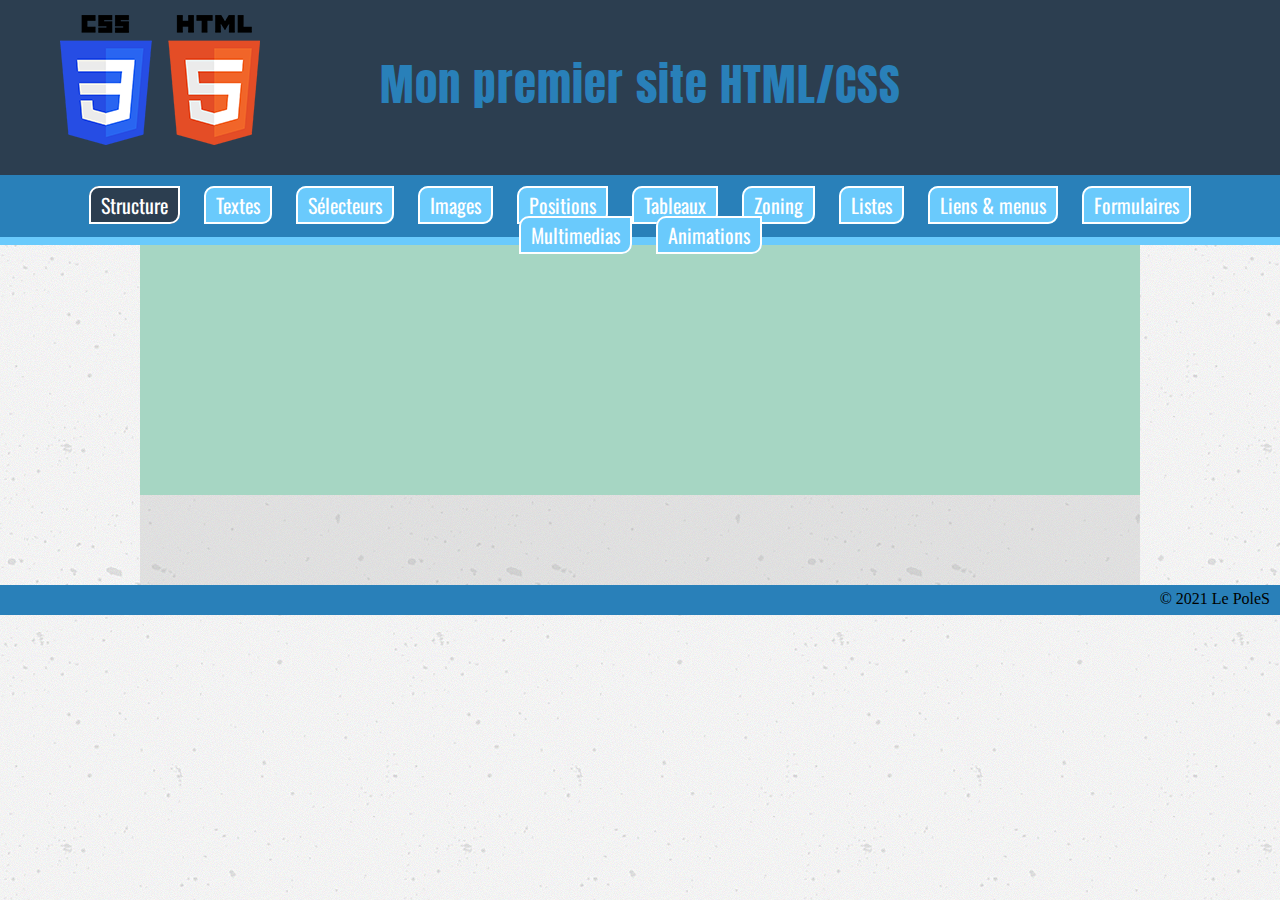
<file: index.html>
<!DOCTYPE html>
<html lang='fr'>

<head>
	<meta charset='UTF-8'>
	<meta name='viewport' content='width=device-width, initial-scale=1.0'>
	<meta http-equiv='X-UA-Compatible' content='ie=edge'>
	<meta name='description' content='index du site, page structure'>
	<meta name='author' content='Sonia Bougamha'>
	<title>Ma page structure</title>

	<!-- Google Font -->
	<link rel="preconnect" href="https://fonts.googleapis.com">
	<link rel="preconnect" href="https://fonts.gstatic.com" crossorigin>
	<link href="https://fonts.googleapis.com/css2?family=Anton&family=Lemonada&family=Oswald:wght@300&display=swap" rel="stylesheet">
	<!-- CDN de Font-awesome-->
	<link rel="stylesheet" href="https://cdnjs.cloudflare.com/ajax/libs/font-awesome/6.0.0-beta3/css/all.min.css" integrity="sha512-Fo3rlrZj/k7ujTnHg4CGR2D7kSs0v4LLanw2qksYuRlEzO+tcaEPQogQ0KaoGN26/zrn20ImR1DfuLWnOo7aBA==" crossorigin="anonymous" referrerpolicy="no-referrer" />
	<!-- Mon CSS-->
	<link rel='stylesheet' href='css/style.css'>
</head>

<body>
	<header>
		<div id="logo">
			<a href="#logo">
				<button type="button">
					<i class="fas fa-arrow-circle-up"></i>
				</button>
			</a>

			<img src="img/logo.png" alt="css 3, html 5">
		</div>

		<div id="slogan">
			<h1>Mon premier site HTML/CSS</h1>
		</div>

		<div id="social">
			<a href="https://www.facebook.com/" target="_blank">
				<i class="fab fa-facebook-square"></i>
			</a>

			<a href="http://www.instagram.com/" target="_blank">
				<i class="fab fa-instagram-square"></i>
			</a>
		</div>

		<div class="clear"></div>
	</header>

	<nav>
		<div class="ancreNav">
			<a href="index.html" class="activ">Structure</a>
			<a href="texte.html">Textes</a>
			<a href="selecteur.html">Sélecteurs</a>
			<a href="image.html">Images</a>
			<a href="position.html">Positions</a>
			<a href="tableau.html">Tableaux</a>
			<a href="zoning.html">Zoning</a>
			<a href="listes.html">Listes</a>
			<a href="lien_menu.html">Liens & menus</a>
			<a href="formulaire.html">Formulaires</a>
			<a href="multimedia.html">Multimedias</a>
			<a href="animation.html">Animations</a>
		</div>
	</nav>

	<main>
		<!-- main contenu principal, exclusif à cette page-->
		<aside>
			<!-- contenu secondaire-->
		</aside>

		<section>
			<!-- titres, textes, regroupé par thématiques-->
			<div>
				<!--Zone de contenu supplémentaire, type block-->
			</div>

			<span>
				<!-- Zone de contenu supplémentaire, type inline-->
			</span>

			<article>
				<!-- Encore du contenu-->
			</article>
		</section>
	</main>

	<footer>
		<!-- liens administratifs, mentions légales, plan du site, cgu et cgv, contact, copyright-->
		<small>&copy; 2021 Le PoleS</small>
	</footer>

</body>

</html>
</file>
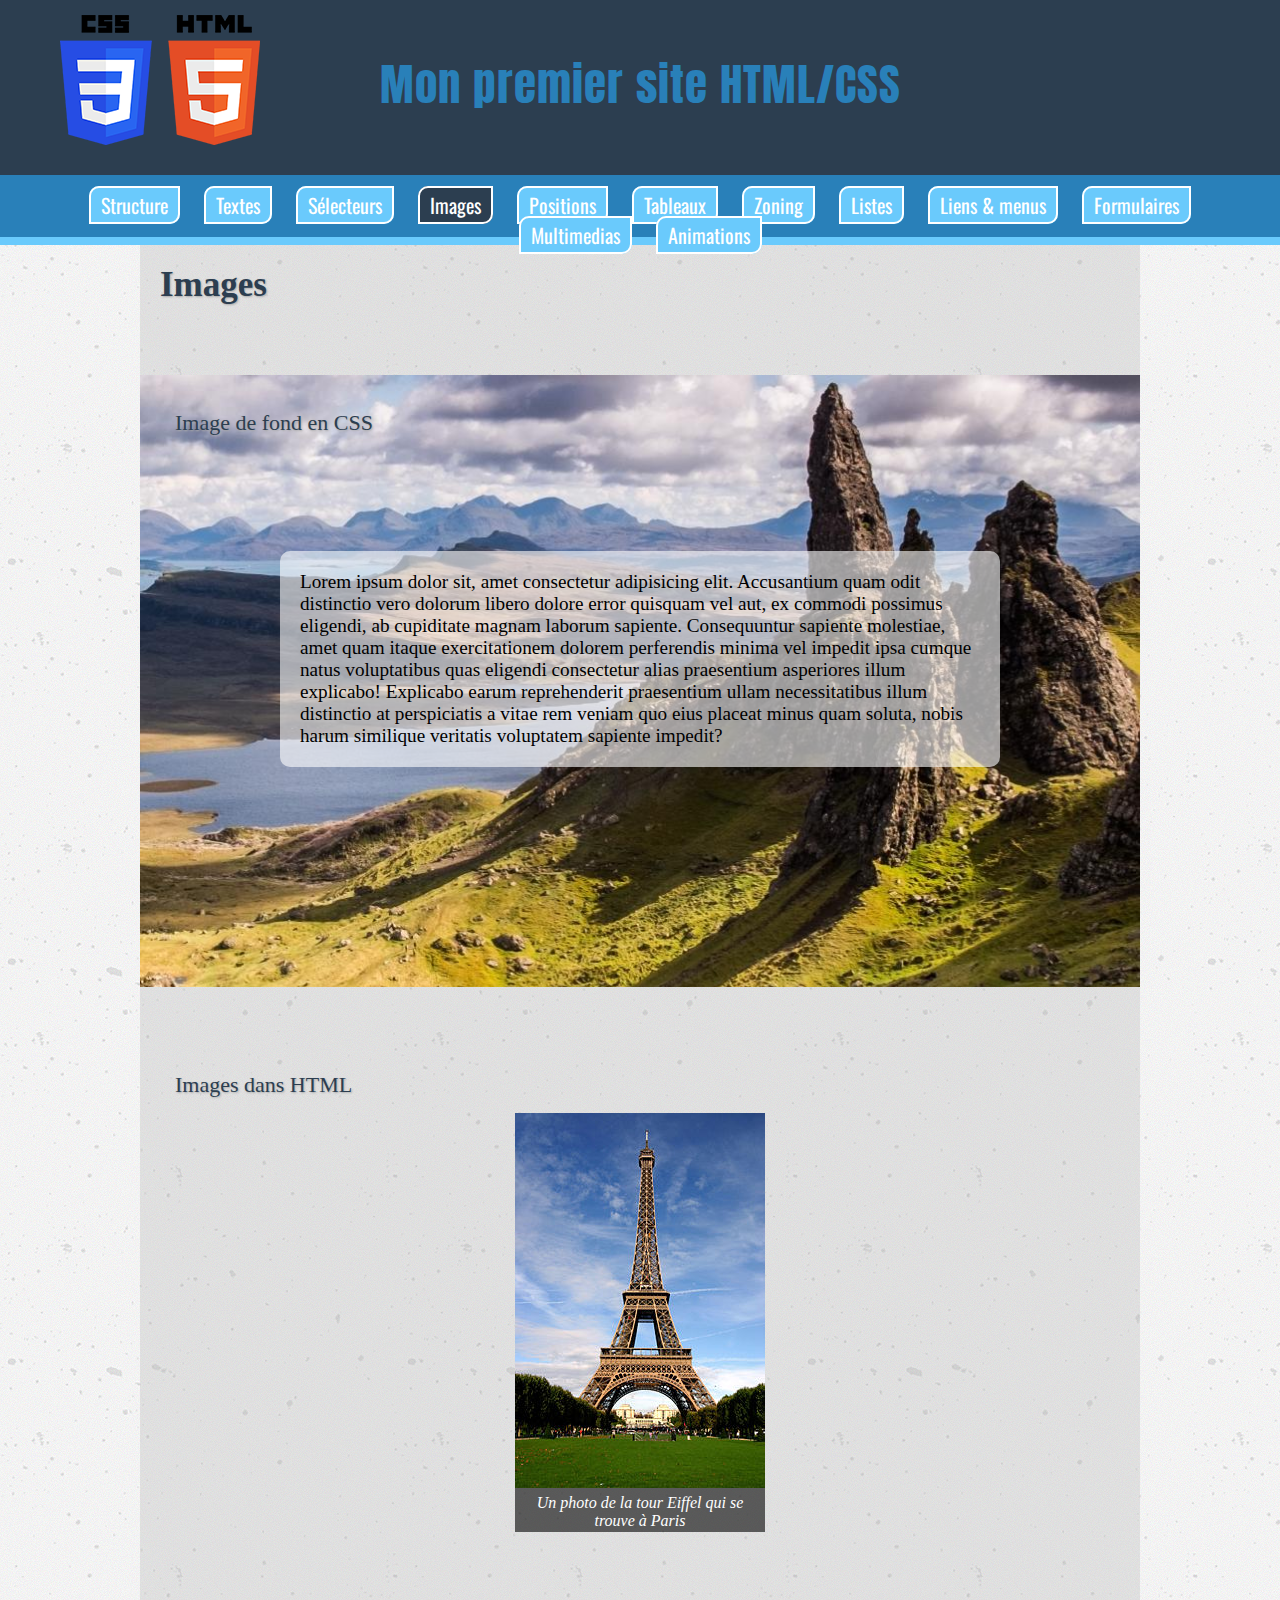
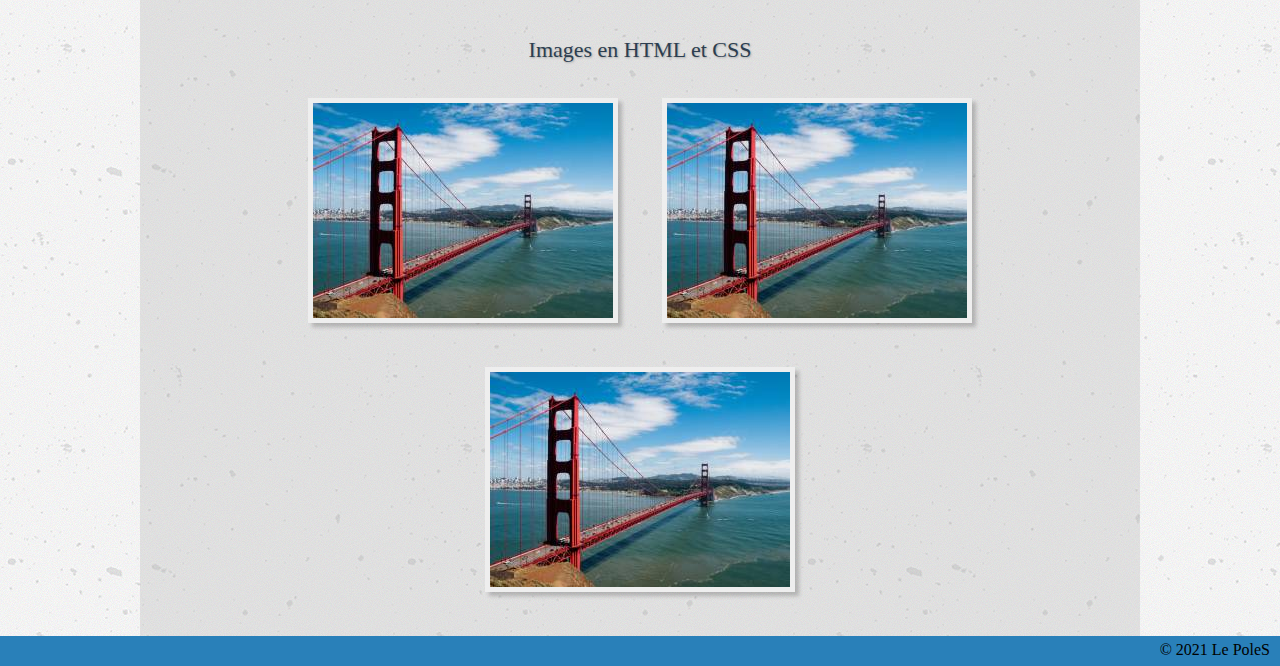
<file: image.html>
<!DOCTYPE html>
<html lang='fr'>

<head>
	<meta charset='UTF-8'>
	<meta name='viewport' content='width=device-width, initial-scale=1.0'>
	<meta http-equiv='X-UA-Compatible' content='ie=edge'>
	<meta name='description' content='Mes images en HTML / CSS'>
	<meta name='author' content='Sonia Bougamha'>
	<title>Ma page images</title>

	<!-- Google Font -->
	<link rel="preconnect" href="https://fonts.googleapis.com">
	<link rel="preconnect" href="https://fonts.gstatic.com" crossorigin>
	<link href="https://fonts.googleapis.com/css2?family=Anton&family=Lemonada&family=Oswald:wght@300&display=swap" rel="stylesheet">
	<!-- CDN de Font-awesome-->
	<link rel="stylesheet" href="https://cdnjs.cloudflare.com/ajax/libs/font-awesome/6.0.0-beta3/css/all.min.css" integrity="sha512-Fo3rlrZj/k7ujTnHg4CGR2D7kSs0v4LLanw2qksYuRlEzO+tcaEPQogQ0KaoGN26/zrn20ImR1DfuLWnOo7aBA==" crossorigin="anonymous" referrerpolicy="no-referrer" />
	<!-- Mon CSS-->
	<link rel='stylesheet' href='css/style.css'>
</head>

<body>
	<header>
		<div id="logo">
			<a href="#logo">
				<button type="button">
					<i class="fas fa-arrow-circle-up"></i>
				</button>
			</a>

			<img src="img/logo.png" alt="css 3, html 5">
		</div>

		<div id="slogan">
			<h1>Mon premier site HTML/CSS</h1>
		</div>

		<div id="social">
			<a href="https://www.facebook.com/" target="_blank">
				<i class="fab fa-facebook-square"></i>
			</a>

			<a href="http://www.instagram.com/" target="_blank">
				<i class="fab fa-instagram-square"></i>
			</a>
		</div>

		<div class="clear"></div>
	</header>

	<nav>
		<div class="ancreNav">
			<a href="index.html">Structure</a>
			<a href="texte.html">Textes</a>
			<a href="selecteur.html">Sélecteurs</a>
			<a href="image.html" class="activ">Images</a>
			<a href="position.html">Positions</a>
			<a href="tableau.html">Tableaux</a>
			<a href="zoning.html">Zoning</a>
			<a href="listes.html">Listes</a>
			<a href="lien_menu.html">Liens & menus</a>
			<a href="formulaire.html">Formulaires</a>
			<a href="multimedia.html">Multimedias</a>
			<a href="animation.html">Animations</a>
		</div>
	</nav>

	<main>
		<h2>Images</h2>
		<section class="imageFond">
			<h3>Image de fond en CSS</h3>
			<p>
				Lorem ipsum dolor sit, amet consectetur adipisicing elit. Accusantium quam odit distinctio vero dolorum libero dolore error quisquam vel aut, ex commodi possimus eligendi, ab cupiditate magnam laborum sapiente. Consequuntur sapiente molestiae, amet quam itaque exercitationem dolorem perferendis minima vel impedit ipsa cumque natus voluptatibus quas eligendi consectetur alias praesentium asperiores illum explicabo! Explicabo earum reprehenderit praesentium ullam necessitatibus illum distinctio at perspiciatis a vitae rem veniam quo eius placeat minus quam soluta, nobis harum similique veritatis voluptatem sapiente impedit?
			</p>
		</section>

		<section>
			<h3>Images dans HTML</h3>

			<figure>
				<img src="img/toureiffel.jpg" alt="Cette photo montre la tour Eiffel" title="La tour Eiffel">

				<figcaption>Un photo de la tour Eiffel qui se trouve à Paris</figcaption>
			</figure>
		</section>

		<section class="rotationImg">
			<h3>Images en HTML et CSS</h3>
			
			<img src="img/image.jpg" alt="" class="image">
			<img src="img/image.jpg" alt="" class="image">
			<img src="img/image.jpg" alt="" class="rotation360 image">
		</section>
	</main>

	<footer>
		<!-- liens administratifs, mentions légales, plan du site, cgu et cgv, contact, copyright-->
		<small>&copy; 2021 Le PoleS</small>
	</footer>

</body>

</html>
</file>
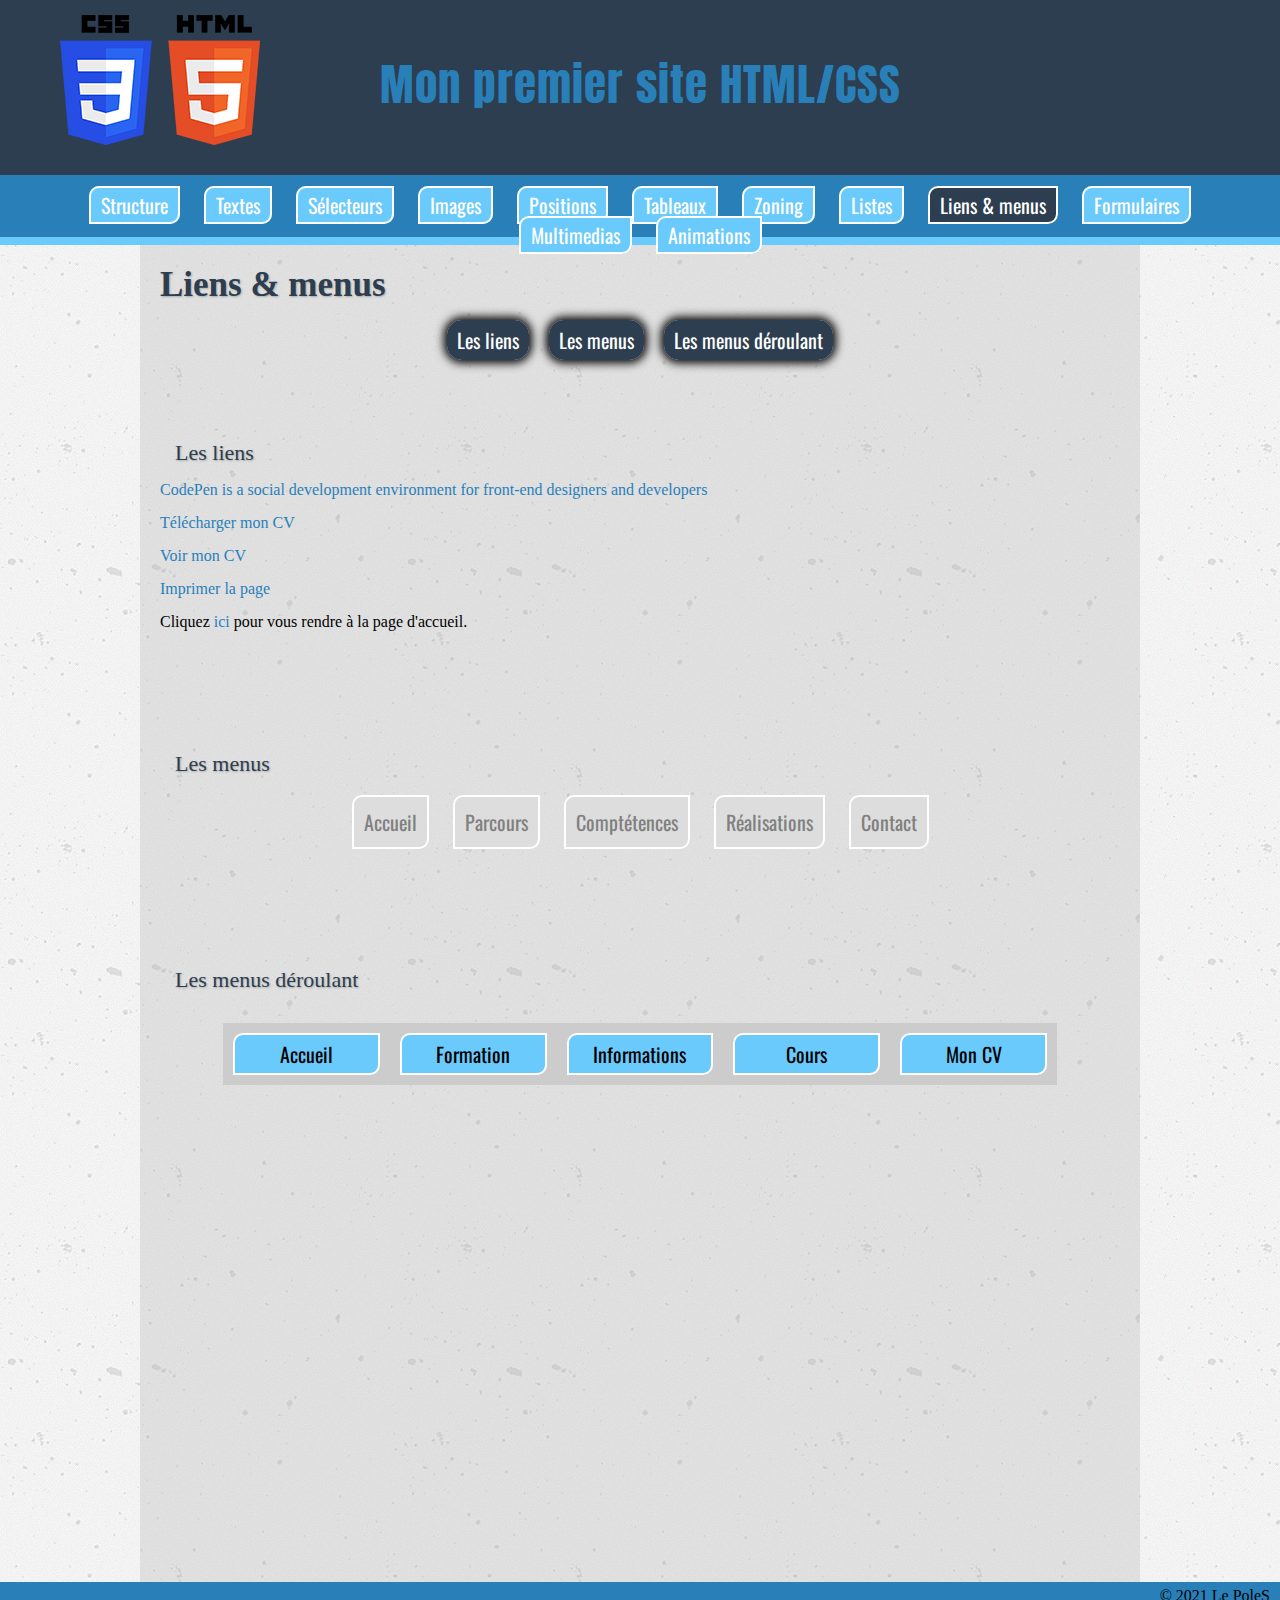
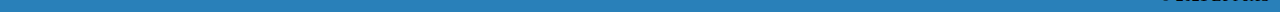
<file: lien_menu.html>
<!DOCTYPE html>
<html lang='fr'>

<head>
	<meta charset='UTF-8'>
	<meta name='viewport' content='width=device-width, initial-scale=1.0'>
	<meta http-equiv='X-UA-Compatible' content='ie=edge'>
	<meta name='description' content='Les liens et menu en HTML'>
	<meta name='author' content='Sonia Bougamha'>
	<title>Les liens et menus</title>

	<!-- Google Font -->
	<link rel="preconnect" href="https://fonts.googleapis.com">
	<link rel="preconnect" href="https://fonts.gstatic.com" crossorigin>
	<link href="https://fonts.googleapis.com/css2?family=Anton&family=Lemonada&family=Oswald:wght@300&display=swap" rel="stylesheet">
	<!-- CDN de Font-awesome-->
	<link rel="stylesheet" href="https://cdnjs.cloudflare.com/ajax/libs/font-awesome/6.0.0-beta3/css/all.min.css" integrity="sha512-Fo3rlrZj/k7ujTnHg4CGR2D7kSs0v4LLanw2qksYuRlEzO+tcaEPQogQ0KaoGN26/zrn20ImR1DfuLWnOo7aBA==" crossorigin="anonymous" referrerpolicy="no-referrer" />
	<!-- Mon CSS-->
	<link rel='stylesheet' href='css/style.css'>
</head>

<body>
	<header>
		<div id="logo">
			<a href="#logo">
				<button type="button">
					<i class="fas fa-arrow-circle-up"></i>
				</button>
			</a>

			<img src="img/logo.png" alt="css 3, html 5">
		</div>

		<div id="slogan">
			<h1>Mon premier site HTML/CSS</h1>
		</div>

		<div id="social">
			<a href="https://www.facebook.com/" target="_blank">
				<i class="fab fa-facebook-square"></i>
			</a>

			<a href="http://www.instagram.com/" target="_blank">
				<i class="fab fa-instagram-square"></i>
			</a>
		</div>

		<div class="clear"></div>
	</header>

	<nav>
		<div class="ancreNav">
			<a href="index.html">Structure</a>
			<a href="texte.html">Textes</a>
			<a href="selecteur.html">Sélecteurs</a>
			<a href="image.html">Images</a>
			<a href="position.html">Positions</a>
			<a href="tableau.html">Tableaux</a>
			<a href="zoning.html">Zoning</a>
			<a href="listes.html">Listes</a>
			<a href="lien_menu.html" class="activ">Liens & menus</a>
			<a href="formulaire.html">Formulaires</a>
			<a href="multimedia.html">Multimedias</a>
			<a href="animation.html">Animations</a>
		</div>
	</nav>

	<main>
		<h2>Liens & menus</h2>

		<div class="ancre">
			<a href="#lien">Les liens</a>
			<a href="#menu">Les menus</a>
			<a href="#menuDeroulant">Les menus déroulant</a>
		</div>

		<section id="lien">
			<h3>Les liens</h3>

			<a href="https://codepen.io" target="_blank" title="Se rendre sur le site CodePen, s'ouvre dans un nouvel onglet">
				CodePen is a social development environment for front-end designers and developers
			</a>
			<br><!-- différent sur firefox et chrome-->

			<a href="file/cv.doc">Télécharger mon CV</a>
			<br>

			<a href="file/cv.pdf">Voir mon CV</a>
			<br>

			<a href="#" onclick="window.print()">Imprimer la page</a>
			<br>

			<p>
				Cliquez 
				<a href="index.html">ici</a> 
				pour vous rendre à la page d'accueil.
			</p>
		</section>

		<section id="menu">
			<h3>Les menus</h3>

			<nav>
				<ul>
					<li><a href="#">Accueil</a></li>
					<li><a href="#">Parcours</a></li>
					<li><a href="#">Comptétences</a></li>
					<li><a href="#">Réalisations</a></li>
					<li><a href="#">Contact</a></li>
				</ul>
			</nav>
		</section>

		<section id="menuDeroulant">
			<h3>Les menus déroulant</h3>

			<nav>
				<ul class="niveau1">
					<li><a href="#">Accueil</a></li>

					<li class="sousMenu">
						<a href="#">Formation</a>

						<ul class="niveau2">
							<li><a href="#">Etudiant</a></li>
							<li><a href="#">Emploi du temps</a></li>
							<li><a href="#">Recherche d'emploi</a></li>
							<li><a href="#">Documents</a></li>
						</ul>
					</li>

					<li><a href="#">Informations</a></li>

					<li class="sousMenu">
						<a href="#">Cours</a>

						<ul class="niveau2">
							<li><a href="#">Internet</a></li>
							<li><a href="#">HTML / CSS</a></li>
							<li><a href="#">CMS</a></li>
							<li><a href="#">Stats</a></li>
							<li><a href="#">Réseaux sociaux</a></li>
							<li><a href="#">Référencement</a></li>
							<li><a href="#">Marketing</a></li>
							<li><a href="#">Cahier des charges</a></li>
							<li><a href="#">Photoshop</a></li>
						</ul>
					</li>

					<li><a href="#">Mon CV</a></li>
				</ul>
			</nav>
		</section>
	</main>

	<footer>
		<!-- liens administratifs, mentions légales, plan du site, cgu et cgv, contact, copyright-->
		<small>&copy; 2021 Le PoleS</small>
	</footer>

</body>

</html>
</file>
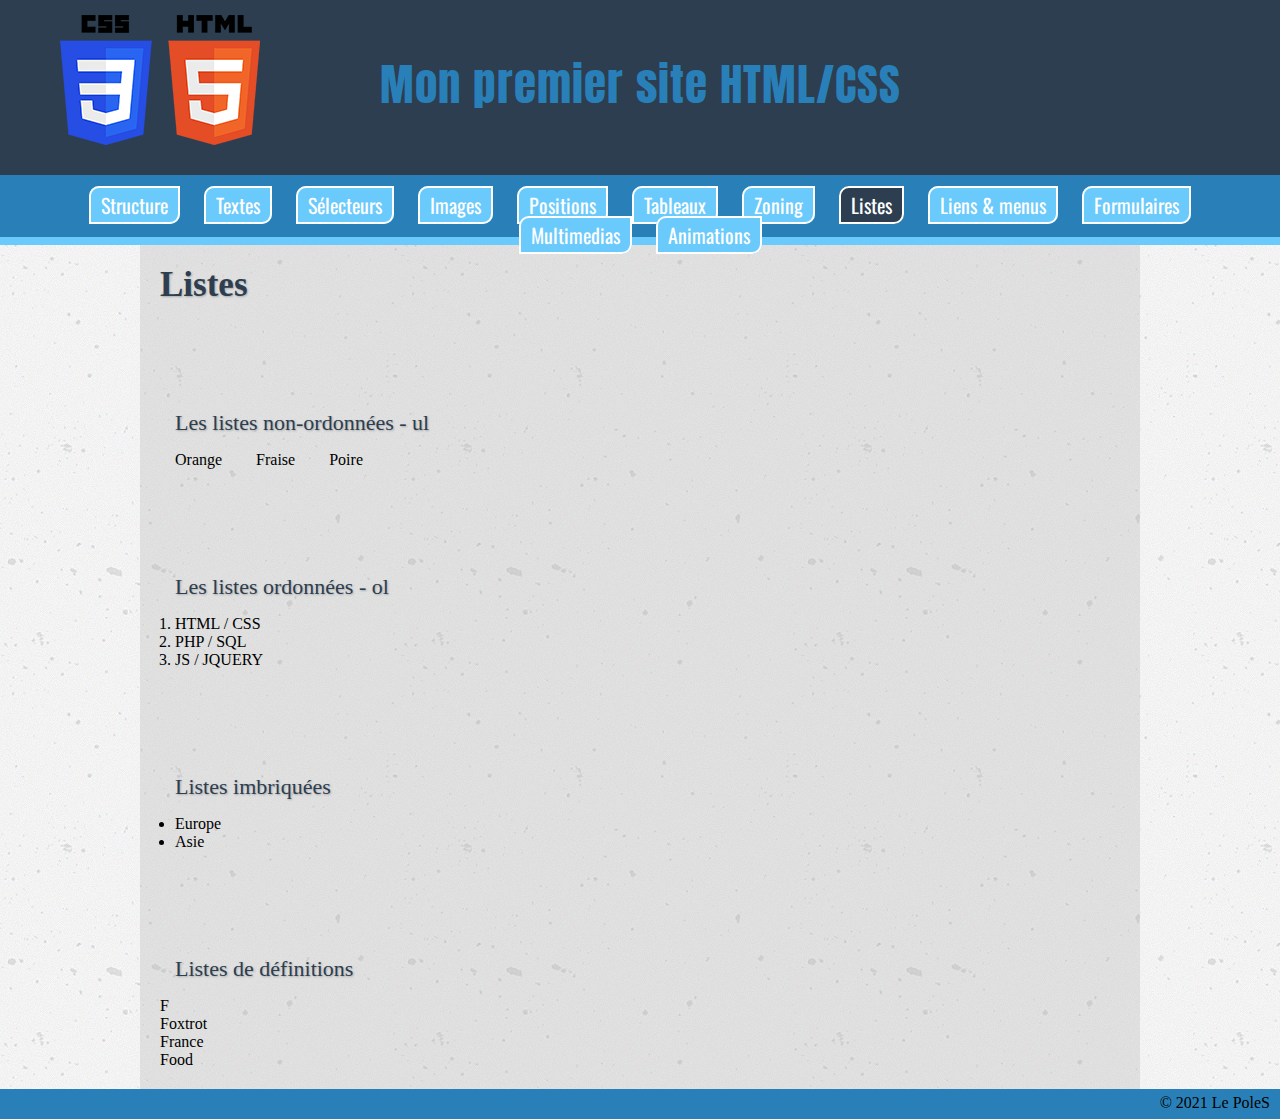
<file: listes.html>
<!DOCTYPE html>
<html lang='fr'>

<head>
	<meta charset='UTF-8'>
	<meta name='viewport' content='width=device-width, initial-scale=1.0'>
	<meta http-equiv='X-UA-Compatible' content='ie=edge'>
	<meta name='description' content='les différents types de liste HTML'>
	<meta name='author' content='Sonia Bougamha'>
	<title>Ma page liste</title>

	<!-- Google Font -->
	<link rel="preconnect" href="https://fonts.googleapis.com">
	<link rel="preconnect" href="https://fonts.gstatic.com" crossorigin>
	<link href="https://fonts.googleapis.com/css2?family=Anton&family=Lemonada&family=Oswald:wght@300&display=swap" rel="stylesheet">
	<!-- CDN de Font-awesome-->
	<link rel="stylesheet" href="https://cdnjs.cloudflare.com/ajax/libs/font-awesome/6.0.0-beta3/css/all.min.css" integrity="sha512-Fo3rlrZj/k7ujTnHg4CGR2D7kSs0v4LLanw2qksYuRlEzO+tcaEPQogQ0KaoGN26/zrn20ImR1DfuLWnOo7aBA==" crossorigin="anonymous" referrerpolicy="no-referrer" />
	<!-- Mon CSS-->
	<link rel='stylesheet' href='css/style.css'>
</head>

<body>
	<header>
		<div id="logo">
			<a href="#logo">
				<button type="button">
					<i class="fas fa-arrow-circle-up"></i>
				</button>
			</a>

			<img src="img/logo.png" alt="css 3, html 5">
		</div>

		<div id="slogan">
			<h1>Mon premier site HTML/CSS</h1>
		</div>

		<div id="social">
			<a href="https://www.facebook.com/" target="_blank">
				<i class="fab fa-facebook-square"></i>
			</a>

			<a href="http://www.instagram.com/" target="_blank">
				<i class="fab fa-instagram-square"></i>
			</a>
		</div>

		<div class="clear"></div>
	</header>

	<nav>
		<div class="ancreNav">
			<a href="index.html">Structure</a>
			<a href="texte.html">Textes</a>
			<a href="selecteur.html">Sélecteurs</a>
			<a href="image.html">Images</a>
			<a href="position.html">Positions</a>
			<a href="tableau.html">Tableaux</a>
			<a href="zoning.html">Zoning</a>
			<a href="listes.html" class="activ">Listes</a>
			<a href="lien_menu.html">Liens & menus</a>
			<a href="formulaire.html">Formulaires</a>
			<a href="multimedia.html">Multimedias</a>
			<a href="animation.html">Animations</a>
		</div>
	</nav>

	<main>
		<h2>Listes</h2>

		<section>
			<h3>Les listes non-ordonnées - ul</h3>

			<ul class="fruit">
				<li><i class="fas fa-seedling"></i> Orange</li>
				<li><i class="fas fa-seedling"></i> Fraise</li>
				<li><i class="fas fa-seedling"></i> Poire</li>
			</ul>
		</section>

		<section>
			<h3>Les listes ordonnées - ol</h3>

			<ol>
				<li>HTML / CSS</li>
				<li>PHP / SQL</li>
				<li>JS / JQUERY</li>
			</ol>
		</section>

		<section>
			<h3>Listes imbriquées</h3>
			<ul class="imbriquee">
				<li class="europe">Europe
					<ul>
						<li>France</li>
						<li>Italie</li>
						<li>Espagne</li>
					</ul>
				</li>
				<li class="asie">Asie
					<ul>
						<li>Chine</li>
						<li>Japon</li>
						<li>Laos</li>
					</ul>
				</li>
			</ul>
		</section>

		<section>
			<h3>Listes de définitions</h3>
			<dl>
				<dt>F</dt>
				<dd>Foxtrot</dd>
				<dd>France</dd>
				<dd>Food</dd>
			</dl>
		</section>
	</main>

	<footer>
		<!-- liens administratifs, mentions légales, plan du site, cgu et cgv, contact, copyright-->
		<small>&copy; 2021 Le PoleS</small>
	</footer>

</body>

</html>
</file>
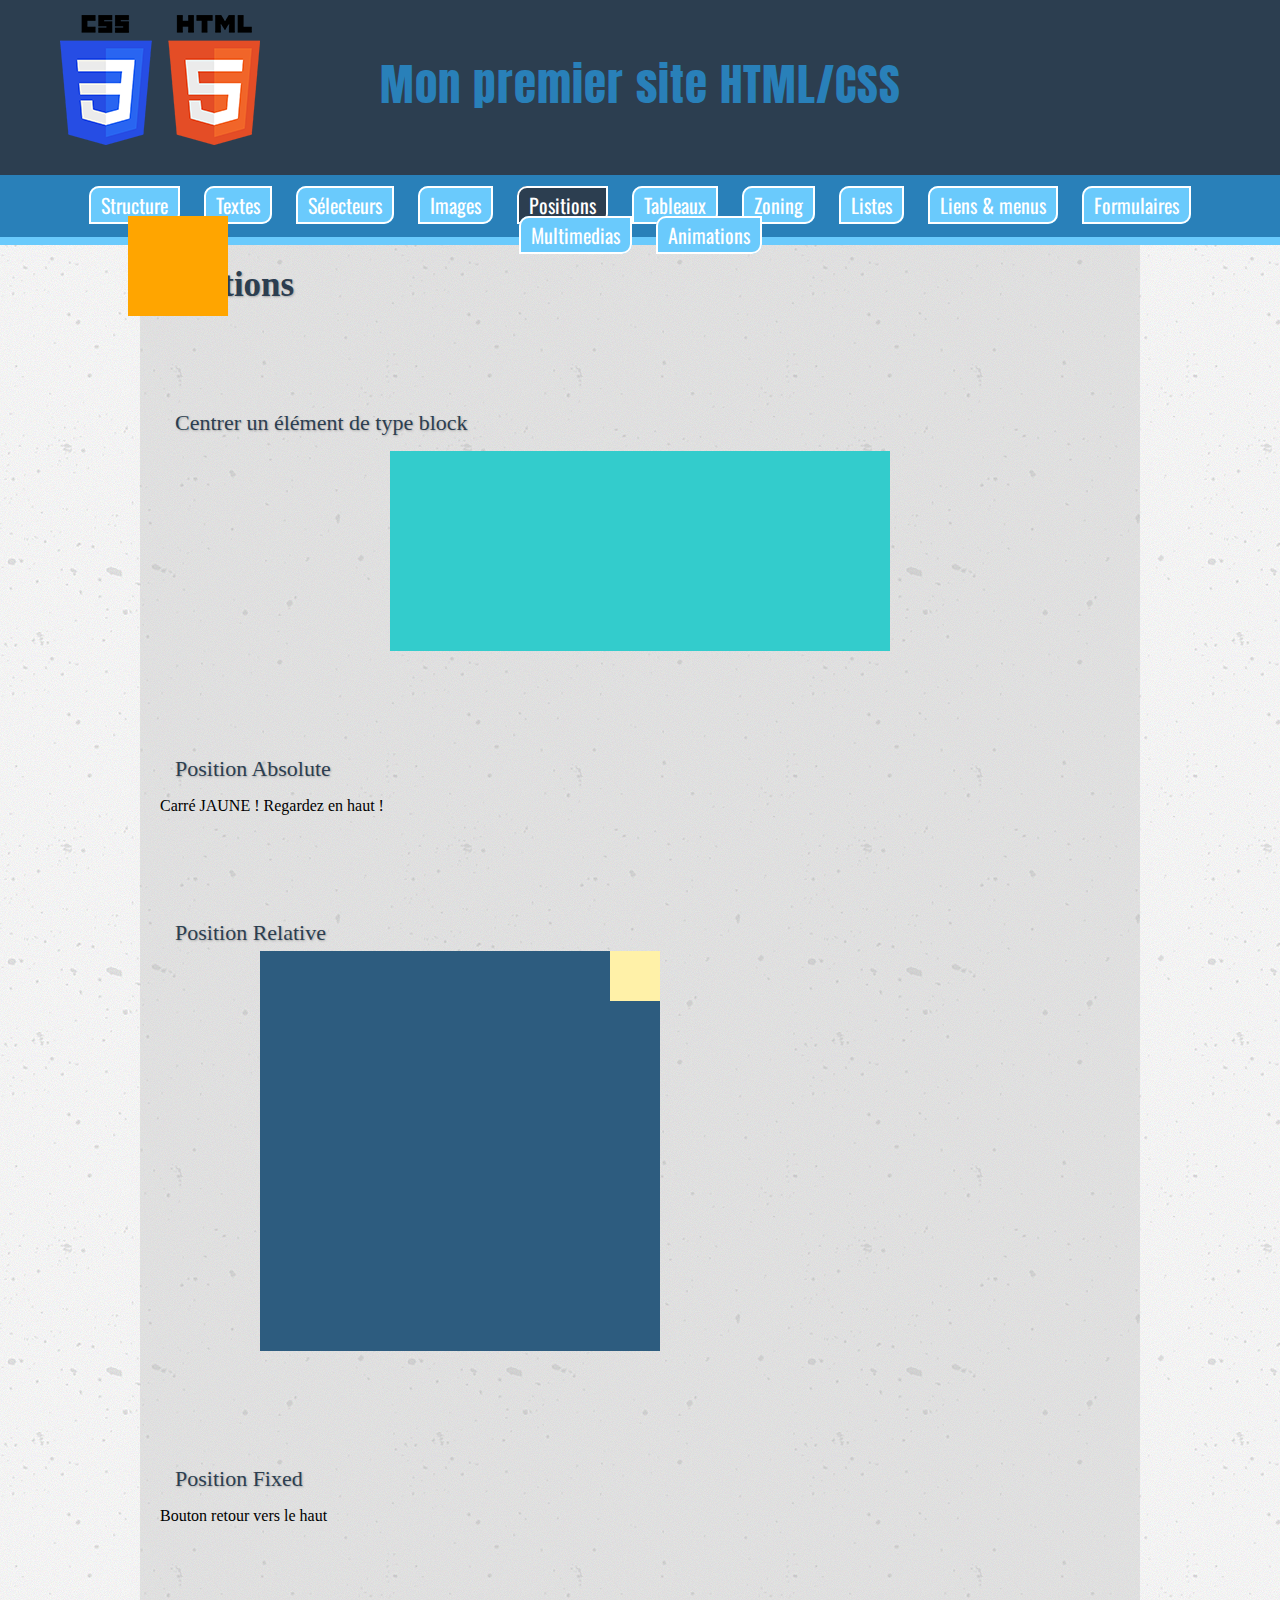
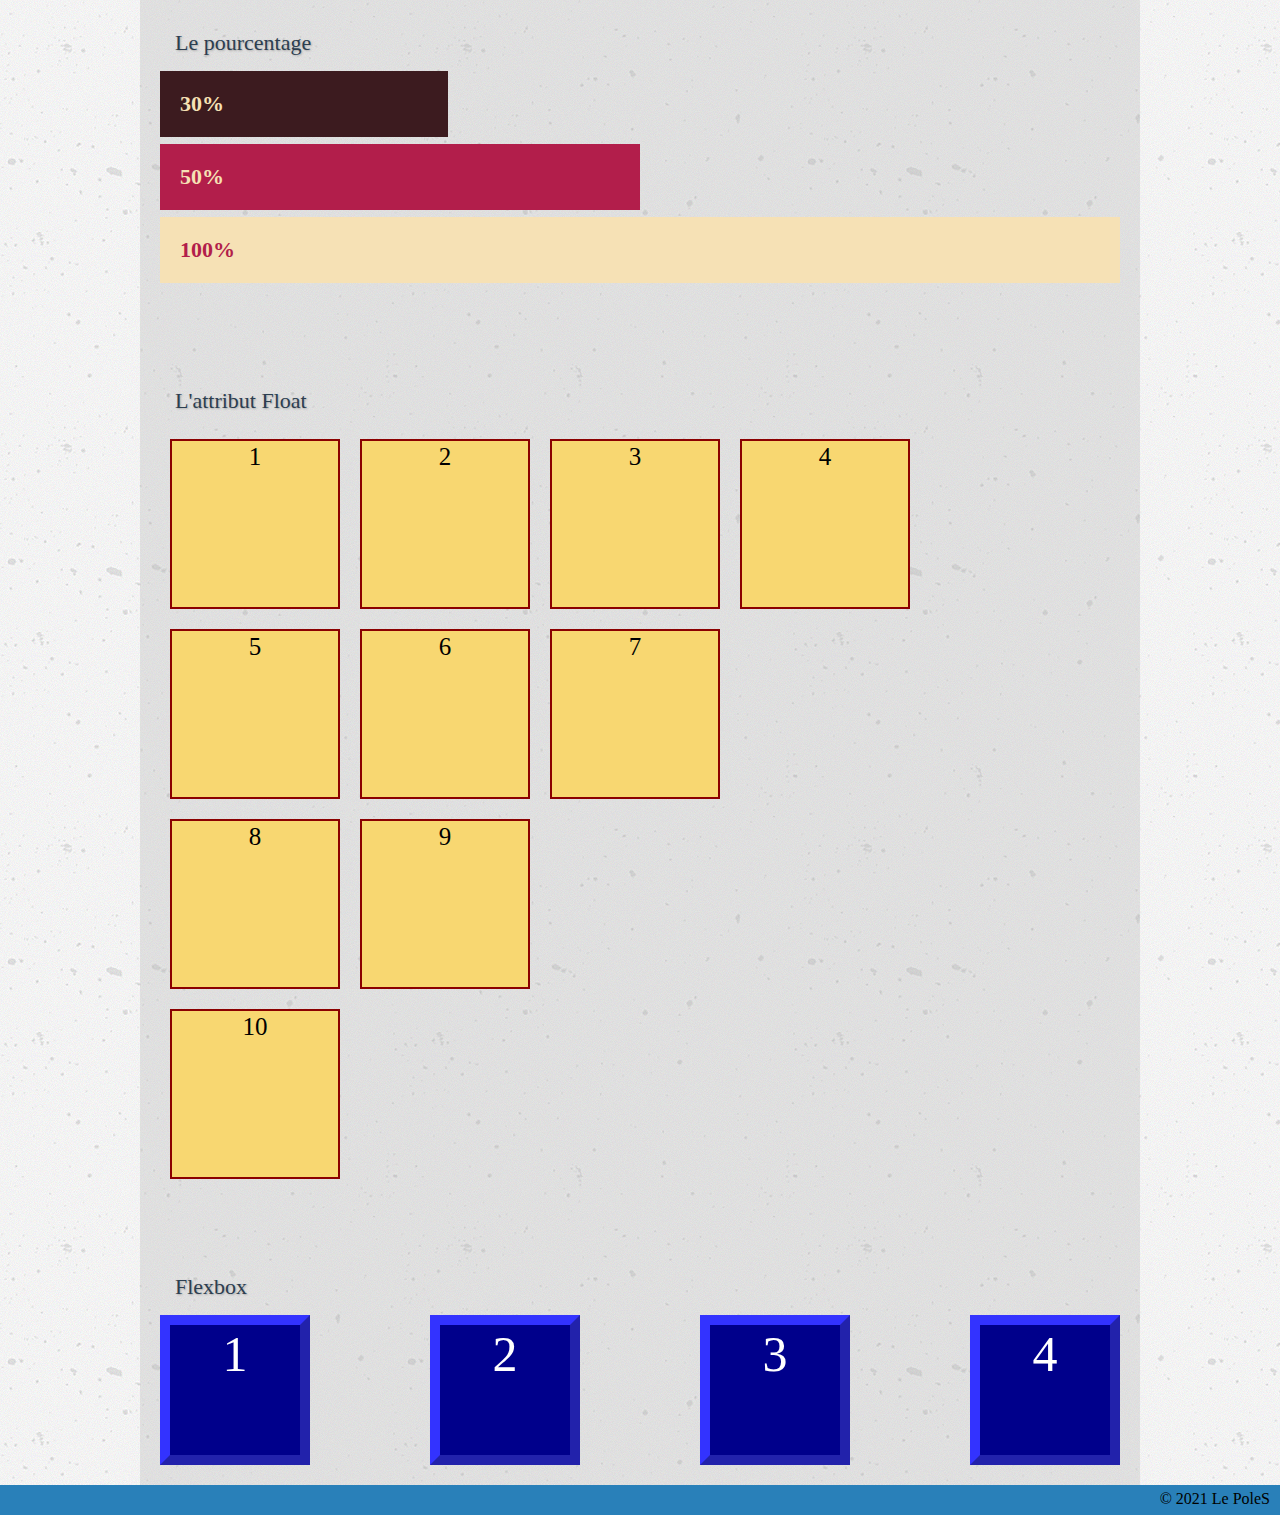
<file: position.html>
<!DOCTYPE html>
<html lang='fr'>

<head>
	<meta charset='UTF-8'>
	<meta name='viewport' content='width=device-width, initial-scale=1.0'>
	<meta http-equiv='X-UA-Compatible' content='ie=edge'>
	<meta name='description' content='Mes position en HTML / CSS'>
	<meta name='author' content='Sonia Bougamha'>
	<title>Ma page positions</title>

	<!-- Google Font -->
	<link rel="preconnect" href="https://fonts.googleapis.com">
	<link rel="preconnect" href="https://fonts.gstatic.com" crossorigin>
	<link href="https://fonts.googleapis.com/css2?family=Anton&family=Lemonada&family=Oswald:wght@300&display=swap"
		rel="stylesheet">
	<!-- CDN de Font-awesome-->
	<link rel="stylesheet" href="https://cdnjs.cloudflare.com/ajax/libs/font-awesome/6.0.0-beta3/css/all.min.css"
		integrity="sha512-Fo3rlrZj/k7ujTnHg4CGR2D7kSs0v4LLanw2qksYuRlEzO+tcaEPQogQ0KaoGN26/zrn20ImR1DfuLWnOo7aBA=="
		crossorigin="anonymous" referrerpolicy="no-referrer" />
	<!-- Mon CSS-->
	<link rel='stylesheet' href='css/style.css'>
</head>

<body>
	<header>
		<div id="logo">
			<a href="#logo">
				<button type="button">
					<i class="fas fa-arrow-circle-up"></i>
				</button>
			</a>

			<img src="img/logo.png" alt="css 3, html 5">
		</div>

		<div id="slogan">
			<h1>Mon premier site HTML/CSS</h1>
		</div>

		<div id="social">
			<a href="https://www.facebook.com/" target="_blank">
				<i class="fab fa-facebook-square"></i>
			</a>

			<a href="http://www.instagram.com/" target="_blank">
				<i class="fab fa-instagram-square"></i>
			</a>
		</div>

		<div class="clear"></div>
	</header>

	<nav>
		<div class="ancreNav">
			<a href="index.html">Structure</a>
			<a href="texte.html">Textes</a>
			<a href="selecteur.html">Sélecteurs</a>
			<a href="image.html">Images</a>
			<a href="position.html" class="activ">Positions</a>
			<a href="tableau.html">Tableaux</a>
			<a href="zoning.html">Zoning</a>
			<a href="listes.html">Listes</a>
			<a href="lien_menu.html">Liens & menus</a>
			<a href="formulaire.html">Formulaires</a>
			<a href="multimedia.html">Multimedias</a>
			<a href="animation.html">Animations</a>
		</div>
	</nav>

	<main>
		<h2>Positions</h2>

		<section>
			<h3>Centrer un élément de type block</h3>
			<div class="centre"></div>
		</section>

		<section>
			<h3>Position Absolute</h3>
			<p>Carré JAUNE ! Regardez en haut !</p>
			<div class="absolute"></div>
		</section>

		<section>
			<h3>Position Relative</h3>
			<div class="relative">
				<div></div>
			</div>
		</section>

		<section>
			<h3>Position Fixed</h3>
			<p>Bouton retour vers le haut</p>
			<a href="#logo">
				<button type="button">
					<i class="fas fa-arrow-circle-up"></i>
				</button>
			</a>
		</section>

		<section>
			<h3>Le pourcentage</h3>
			<div class="trente">30%</div>
			<div class="cinquante">50%</div>
			<div class="cent">100%</div>
		</section>

		<section>
			<h3>L'attribut Float</h3>
			<div class="float">1</div>
			<div class="float">2</div>
			<div class="float">3</div>
			<div class="float">4</div>
			<div class="float clear">5</div>
			<div class="float">6</div>
			<div class="float">7</div>
			<div class="float clear">8</div>
			<div class="float">9</div>
			<div class="float clear">10</div>
		</section>

		<div class="clear"></div>

		<section>
			<h3>Flexbox</h3>
			<article class="flex">
				<div>1</div>
				<div>2</div>
				<div>3</div>
				<div>4</div>
			</article>
		</section>
	</main>

	<footer>
		<!-- liens administratifs, mentions légales, plan du site, cgu et cgv, contact, copyright-->
		<small>&copy; 2021 Le PoleS</small>
	</footer>

</body>

</html>
</file>
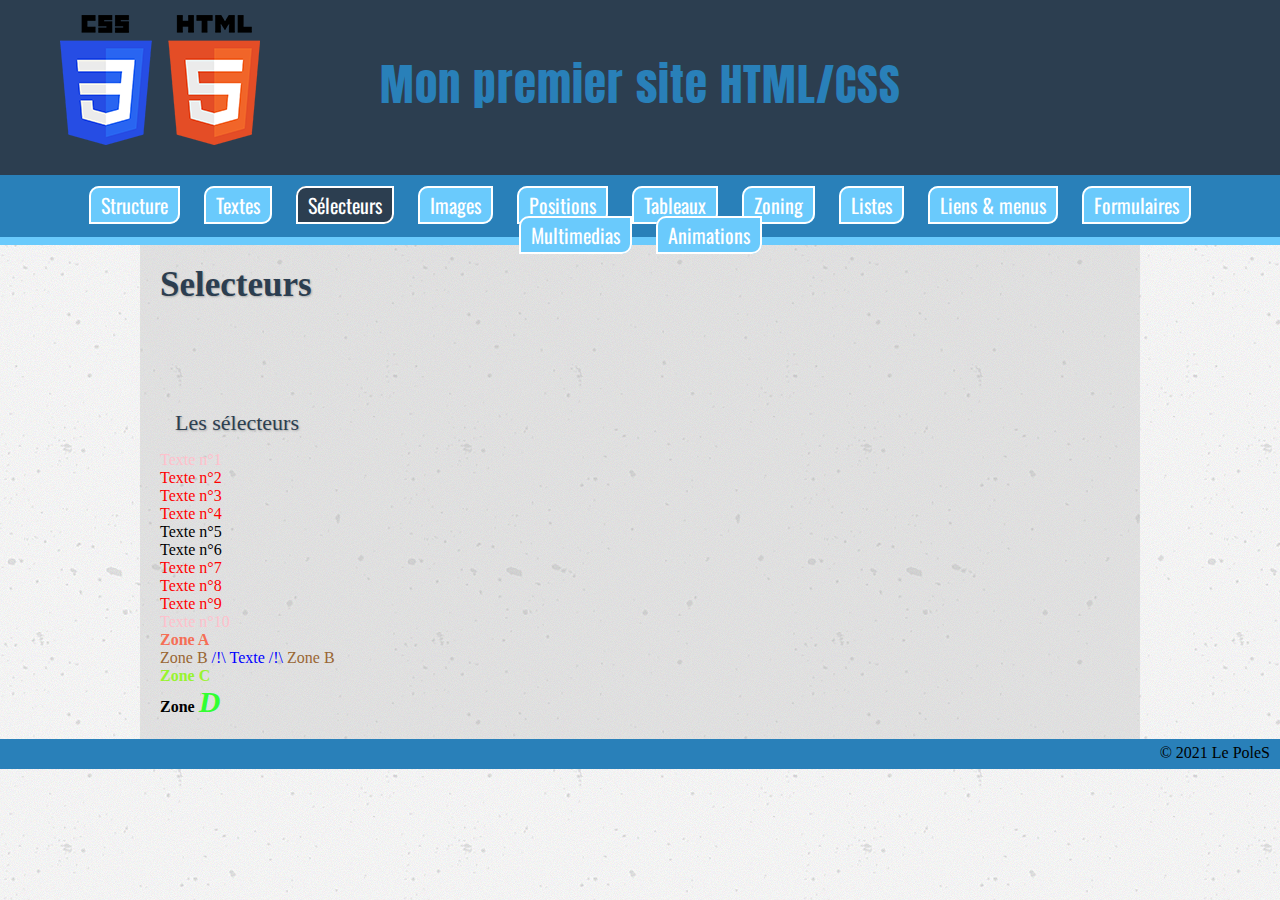
<file: selecteur.html>
<!DOCTYPE html>
<html lang='fr'>

<head>
	<meta charset='UTF-8'>
	<meta name='viewport' content='width=device-width, initial-scale=1.0'>
	<meta http-equiv='X-UA-Compatible' content='ie=edge'>
	<meta name='description' content='Mes sélecteurs en HTML / CSS'>
	<meta name='author' content='Sonia Bougamha'>
	<title>Ma page selecteurs</title>

	<!-- Google Font -->
	<link rel="preconnect" href="https://fonts.googleapis.com">
	<link rel="preconnect" href="https://fonts.gstatic.com" crossorigin>
	<link href="https://fonts.googleapis.com/css2?family=Anton&family=Lemonada&family=Oswald:wght@300&display=swap" rel="stylesheet">
	<!-- CDN de Font-awesome-->
	<link rel="stylesheet" href="https://cdnjs.cloudflare.com/ajax/libs/font-awesome/6.0.0-beta3/css/all.min.css" integrity="sha512-Fo3rlrZj/k7ujTnHg4CGR2D7kSs0v4LLanw2qksYuRlEzO+tcaEPQogQ0KaoGN26/zrn20ImR1DfuLWnOo7aBA==" crossorigin="anonymous" referrerpolicy="no-referrer" />
	<!-- Mon CSS-->
	<link rel='stylesheet' href='css/style.css'>
</head>

<body>
	<header>
		<div id="logo">
			<a href="#logo">
				<button type="button">
					<i class="fas fa-arrow-circle-up"></i>
				</button>
			</a>

			<img src="img/logo.png" alt="css 3, html 5">
		</div>

		<div id="slogan">
			<h1>Mon premier site HTML/CSS</h1>
		</div>

		<div id="social">
			<a href="https://www.facebook.com/" target="_blank">
				<i class="fab fa-facebook-square"></i>
			</a>

			<a href="http://www.instagram.com/" target="_blank">
				<i class="fab fa-instagram-square"></i>
			</a>
		</div>

		<div class="clear"></div>
	</header>

	<nav>
		<div class="ancreNav">
			<a href="index.html">Structure</a>
			<a href="texte.html">Textes</a>
			<a href="selecteur.html" class="activ">Sélecteurs</a>
			<a href="image.html">Images</a>
			<a href="position.html">Positions</a>
			<a href="tableau.html">Tableaux</a>
			<a href="zoning.html">Zoning</a>
			<a href="listes.html">Listes</a>
			<a href="lien_menu.html">Liens & menus</a>
			<a href="formulaire.html">Formulaires</a>
			<a href="multimedia.html">Multimedias</a>
			<a href="animation.html">Animations</a>
		</div>
	</nav>

	<main>
		<h2>Selecteurs</h2>

		<section class="select">
			<h3>Les sélecteurs</h3>
			<p>Texte n°1</p>
			<p>Texte n°2</p>
			<p>Texte n°3</p>
			<p>Texte n°4</p>
			<p>Texte n°5</p>
			<p>Texte n°6</p>
			<p>Texte n°7</p>
			<p>Texte n°8</p>
			<p>Texte n°9</p>
			<p>Texte n°10</p>
		
			<div class="zoneA">Zone A</div>

			<div class="zoneB">
				Zone B <span class="couleurBleu">/!\ Texte /!\</span> Zone B
			</div>

			<div id="zoneC">Zone C</div>

			<div id="zoneD">Zone <span>D</span></div>
		</section>
	</main>

	<footer>
		<!-- liens administratifs, mentions légales, plan du site, cgu et cgv, contact, copyright-->
		<small>&copy; 2021 Le PoleS</small>
	</footer>

</body>

</html>
</file>
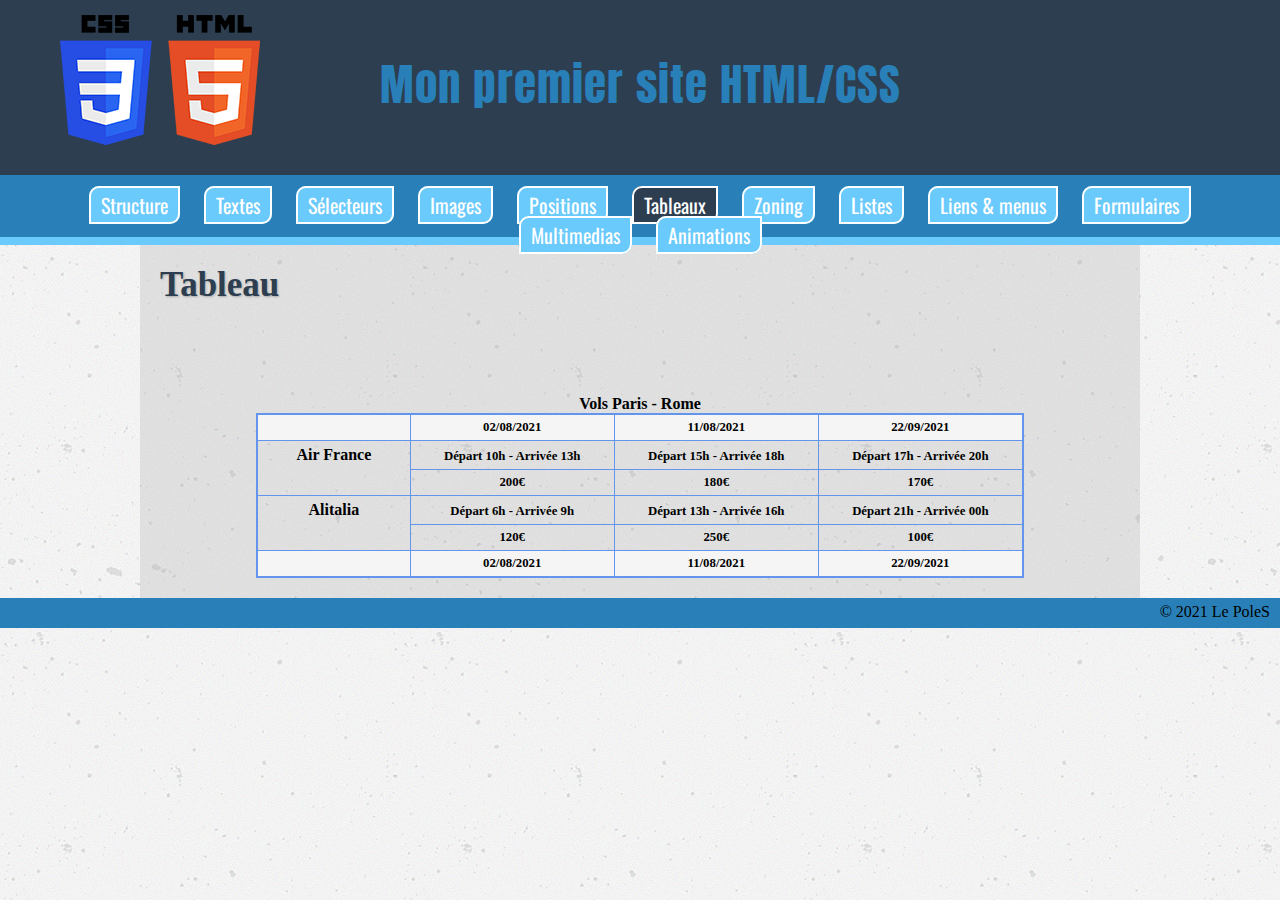
<file: tableau.html>
<!DOCTYPE html>
<html lang='fr'>

<head>
	<meta charset='UTF-8'>
	<meta name='viewport' content='width=device-width, initial-scale=1.0'>
	<meta http-equiv='X-UA-Compatible' content='ie=edge'>
	<meta name='description' content='Tableau en HTML / CSS'>
	<meta name='author' content='Sonia Bougamha'>
	<title>Ma page tableau</title>

	<!-- Google Font -->
	<link rel="preconnect" href="https://fonts.googleapis.com">
	<link rel="preconnect" href="https://fonts.gstatic.com" crossorigin>
	<link href="https://fonts.googleapis.com/css2?family=Anton&family=Lemonada&family=Oswald:wght@300&display=swap" rel="stylesheet">
	<!-- CDN de Font-awesome-->
	<link rel="stylesheet" href="https://cdnjs.cloudflare.com/ajax/libs/font-awesome/6.0.0-beta3/css/all.min.css" integrity="sha512-Fo3rlrZj/k7ujTnHg4CGR2D7kSs0v4LLanw2qksYuRlEzO+tcaEPQogQ0KaoGN26/zrn20ImR1DfuLWnOo7aBA==" crossorigin="anonymous" referrerpolicy="no-referrer" />
	<!-- Mon CSS-->
	<link rel='stylesheet' href='css/style.css'>
</head>

<body>
	<header>
		<div id="logo">
			<a href="#logo">
				<button type="button">
					<i class="fas fa-arrow-circle-up"></i>
				</button>
			</a>

			<img src="img/logo.png" alt="css 3, html 5">
		</div>

		<div id="slogan">
			<h1>Mon premier site HTML/CSS</h1>
		</div>

		<div id="social">
			<a href="https://www.facebook.com/" target="_blank">
				<i class="fab fa-facebook-square"></i>
			</a>

			<a href="http://www.instagram.com/" target="_blank">
				<i class="fab fa-instagram-square"></i>
			</a>
		</div>

		<div class="clear"></div>
	</header>

	<nav>
		<div class="ancreNav">
			<a href="index.html">Structure</a>
			<a href="texte.html">Textes</a>
			<a href="selecteur.html">Sélecteurs</a>
			<a href="image.html">Images</a>
			<a href="position.html">Positions</a>
			<a href="tableau.html" class="activ">Tableaux</a>
			<a href="zoning.html">Zoning</a>
			<a href="listes.html">Listes</a>
			<a href="lien_menu.html">Liens & menus</a>
			<a href="formulaire.html">Formulaires</a>
			<a href="multimedia.html">Multimedias</a>
			<a href="animation.html">Animations</a>
		</div>
	</nav>

	<main>
		<h2>Tableau</h2>

		<section class="tableau">
			<table>
				<caption>
					<i class="fas fa-plane-departure"></i> Vols Paris - Rome
				</caption>

				<thead>
					<tr>
						<th></th>
						<td>02/08/2021</td>
						<td>11/08/2021</td>
						<td>22/09/2021</td>
					</tr>
				</thead>
				<tfoot>
					<tr>
						<th></th>
						<td>02/08/2021</td>
						<td>11/08/2021</td>
						<td>22/09/2021</td>
					</tr>
				</tfoot>
				<tbody>
					<tr>
						<th rowspan="2">Air France</th>
						<td>Départ 10h - Arrivée 13h</td>
						<td>Départ 15h - Arrivée 18h</td>
						<td>Départ 17h - Arrivée 20h</td>
					</tr>

					<tr>
						<td>200€</td>
						<td>180€</td>
						<td>170€</td>
					</tr>

					<tr>
						<th rowspan="2">Alitalia</th>
						<td>Départ 6h - Arrivée 9h</td>
						<td>Départ 13h - Arrivée 16h</td>
						<td>Départ 21h - Arrivée 00h</td>
					</tr>

					<tr>
						<td>120€</td>
						<td>250€</td>
						<td>100€</td>
					</tr>
				</tbody>
			</table>
		</section>
	</main>

	<footer>
		<!-- liens administratifs, mentions légales, plan du site, cgu et cgv, contact, copyright-->
		<small>&copy; 2021 Le PoleS</small>
	</footer>

</body>

</html>
</file>
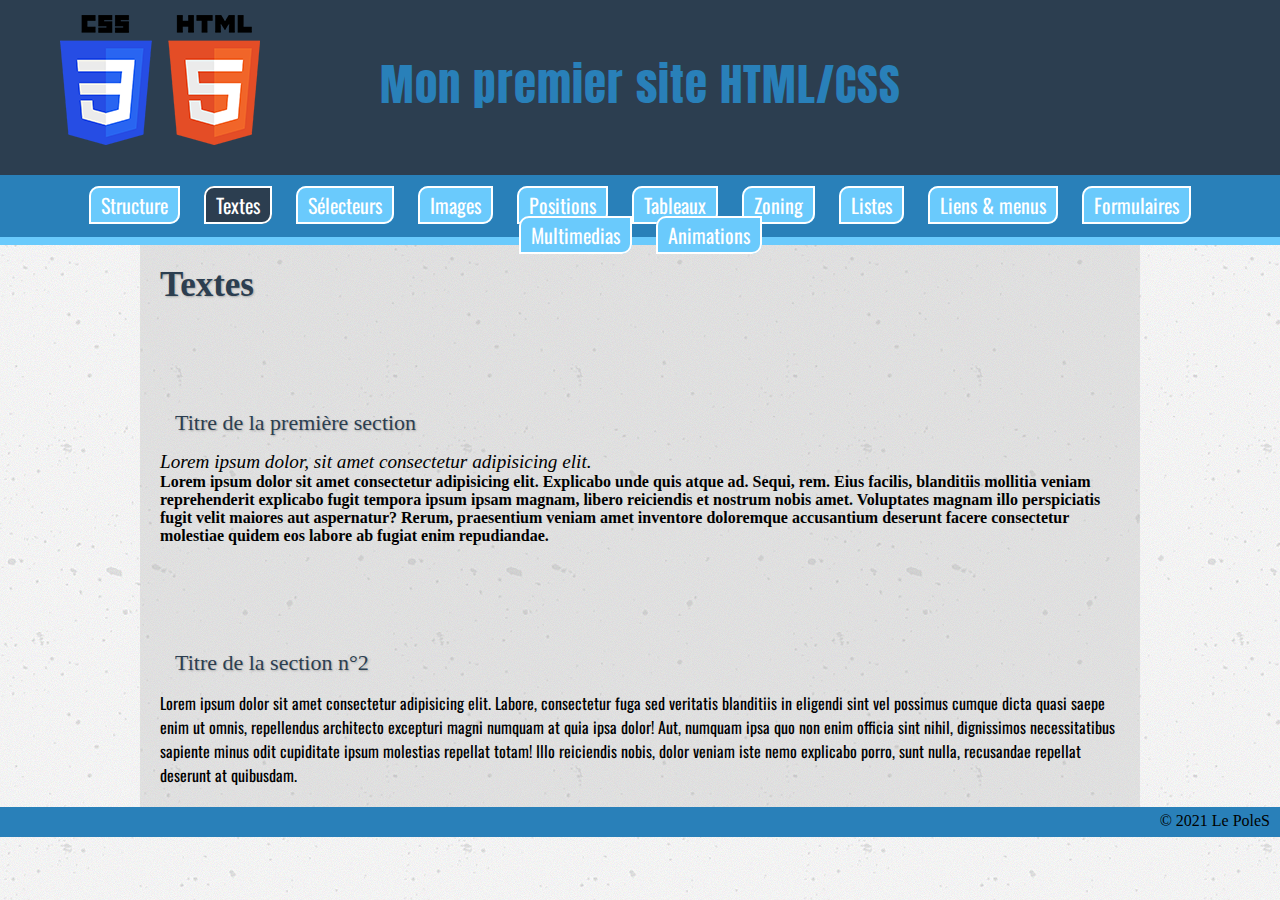
<file: texte.html>
<!DOCTYPE html>
<html lang='fr'>

<head>
	<meta charset='UTF-8'>
	<meta name='viewport' content='width=device-width, initial-scale=1.0'>
	<meta http-equiv='X-UA-Compatible' content='ie=edge'>
	<meta name='description' content='Mon texte en HTML / CSS'>
	<meta name='author' content='Sonia Bougamha'>
	<title>Ma page textes</title>

	<!-- Google Font -->
	<link rel="preconnect" href="https://fonts.googleapis.com">
	<link rel="preconnect" href="https://fonts.gstatic.com" crossorigin>
	<link href="https://fonts.googleapis.com/css2?family=Anton&family=Lemonada&family=Oswald:wght@300&display=swap" rel="stylesheet">
	<!-- CDN de Font-awesome-->
	<link rel="stylesheet" href="https://cdnjs.cloudflare.com/ajax/libs/font-awesome/6.0.0-beta3/css/all.min.css" integrity="sha512-Fo3rlrZj/k7ujTnHg4CGR2D7kSs0v4LLanw2qksYuRlEzO+tcaEPQogQ0KaoGN26/zrn20ImR1DfuLWnOo7aBA==" crossorigin="anonymous" referrerpolicy="no-referrer" />
	<!-- Mon CSS-->
	<link rel='stylesheet' href='css/style.css'>
</head>

<body>
	<header>
		<div id="logo">
			<a href="#logo">
				<button type="button">
					<i class="fas fa-arrow-circle-up"></i>
				</button>
			</a>

			<img src="img/logo.png" alt="css 3, html 5">
		</div>

		<div id="slogan">
			<h1>Mon premier site HTML/CSS</h1>
		</div>

		<div id="social">
			<a href="https://www.facebook.com/" target="_blank">
				<i class="fab fa-facebook-square"></i>
			</a>

			<a href="http://www.instagram.com/" target="_blank">
				<i class="fab fa-instagram-square"></i>
			</a>
		</div>

		<div class="clear"></div>
	</header>

	<nav>
		<div class="ancreNav">
			<a href="index.html">Structure</a>
			<a href="texte.html" class="activ">Textes</a>
			<a href="selecteur.html">Sélecteurs</a>
			<a href="image.html">Images</a>
			<a href="position.html">Positions</a>
			<a href="tableau.html">Tableaux</a>
			<a href="zoning.html">Zoning</a>
			<a href="listes.html">Listes</a>
			<a href="lien_menu.html">Liens & menus</a>
			<a href="formulaire.html">Formulaires</a>
			<a href="multimedia.html">Multimedias</a>
			<a href="animation.html">Animations</a>
		</div>
	</nav>

	<main>
		<h2>Textes</h2>

		<section>
			<h3>Titre de la première section</h3>

			<blockquote>
				<i class="fas fa-quote-left"></i>
				Lorem ipsum dolor, sit amet consectetur adipisicing elit.
				<i class="fas fa-quote-right"></i>
			</blockquote>

			<p>
				<strong>
					Lorem ipsum dolor sit amet consectetur adipisicing elit. Explicabo unde quis atque ad. Sequi, rem. Eius facilis, blanditiis mollitia veniam reprehenderit explicabo fugit tempora ipsum ipsam magnam, libero reiciendis et nostrum nobis amet. Voluptates magnam illo perspiciatis fugit velit maiores aut aspernatur? Rerum, praesentium veniam amet inventore doloremque accusantium deserunt facere consectetur molestiae quidem eos labore ab fugiat enim repudiandae.
				</strong>
			</p>
		</section>

		<section class="oswald">
			<h3>Titre de la section n°2</h3>
			<p>
				Lorem ipsum dolor sit amet consectetur adipisicing elit. Labore, consectetur fuga sed veritatis blanditiis in eligendi sint vel possimus cumque dicta quasi saepe enim ut omnis, repellendus architecto excepturi magni numquam at quia ipsa dolor! Aut, numquam ipsa quo non enim officia sint nihil, dignissimos necessitatibus sapiente minus odit cupiditate ipsum molestias repellat totam! Illo reiciendis nobis, dolor veniam iste nemo explicabo porro, sunt nulla, recusandae repellat deserunt at quibusdam.
			</p>
		</section>
	</main>

	<footer>
		<!-- liens administratifs, mentions légales, plan du site, cgu et cgv, contact, copyright-->
		<small>&copy; 2021 Le PoleS</small>
	</footer>

</body>

</html>
</file>
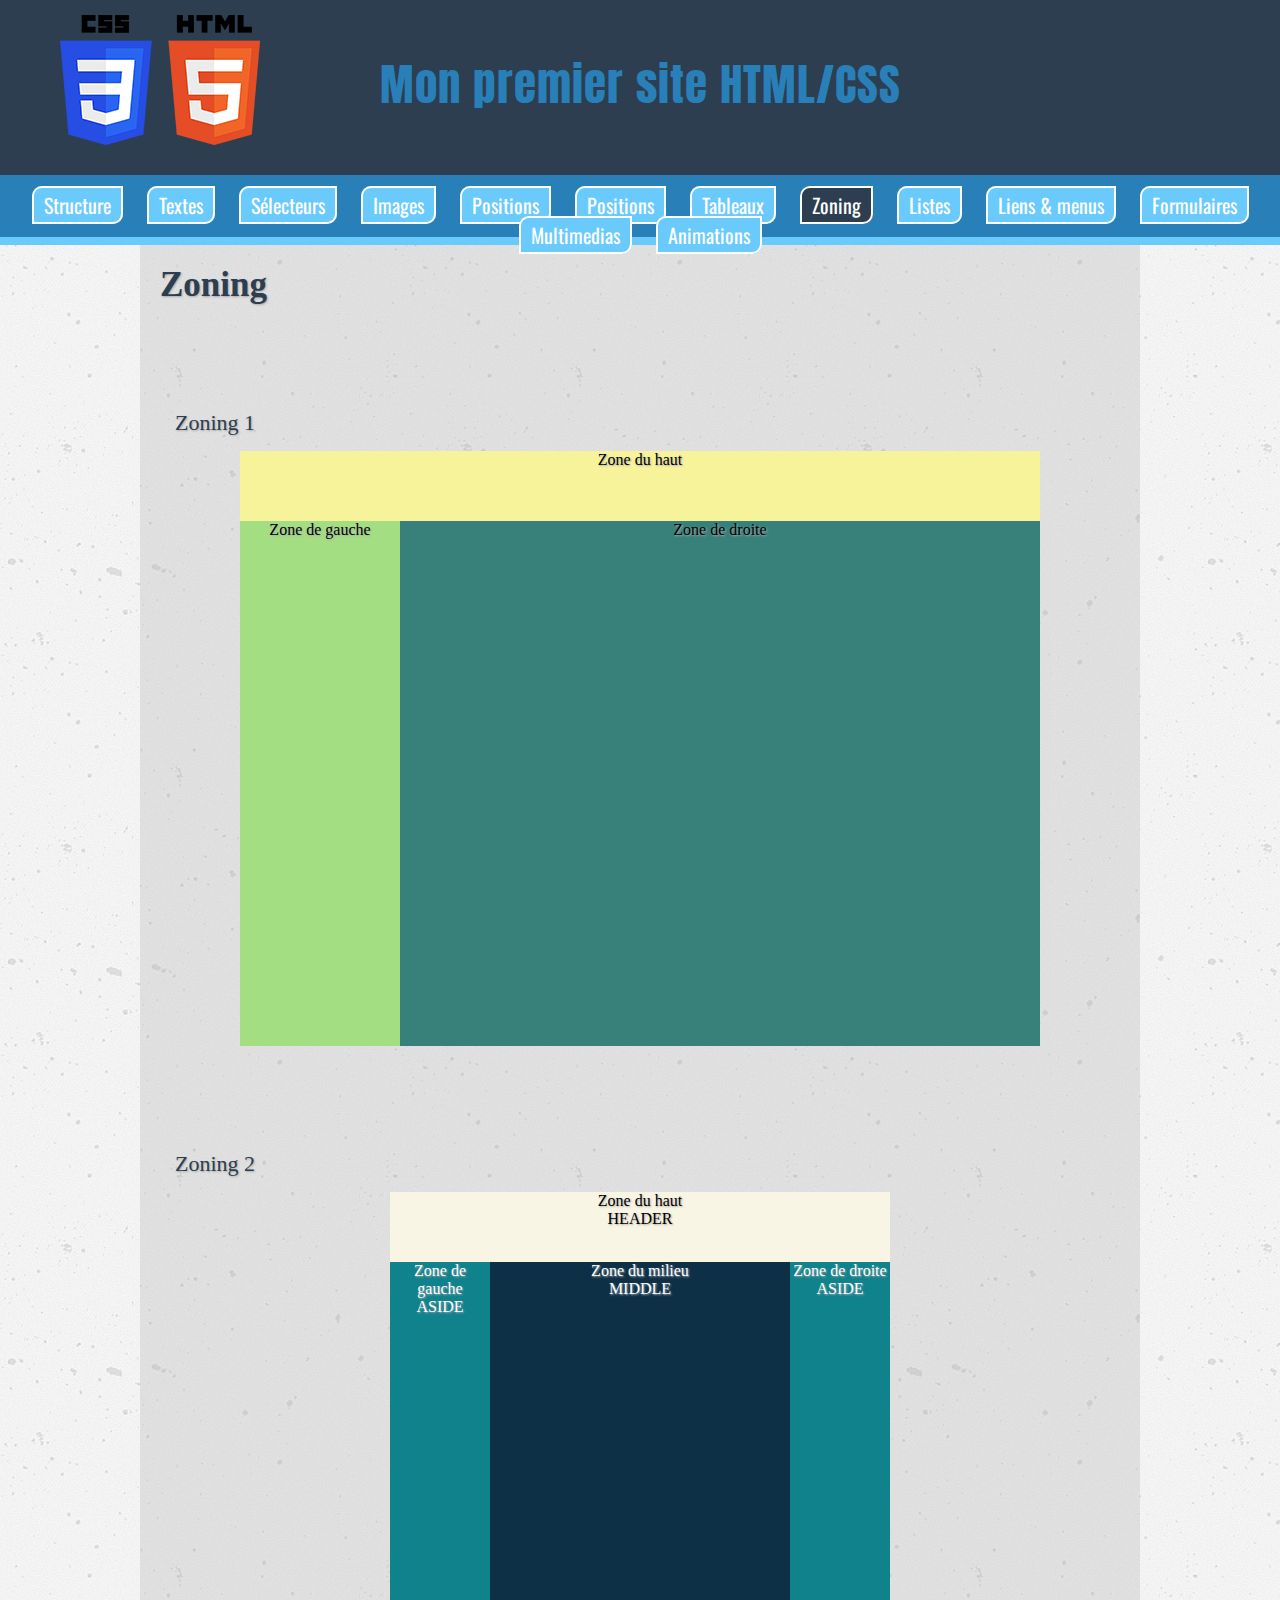
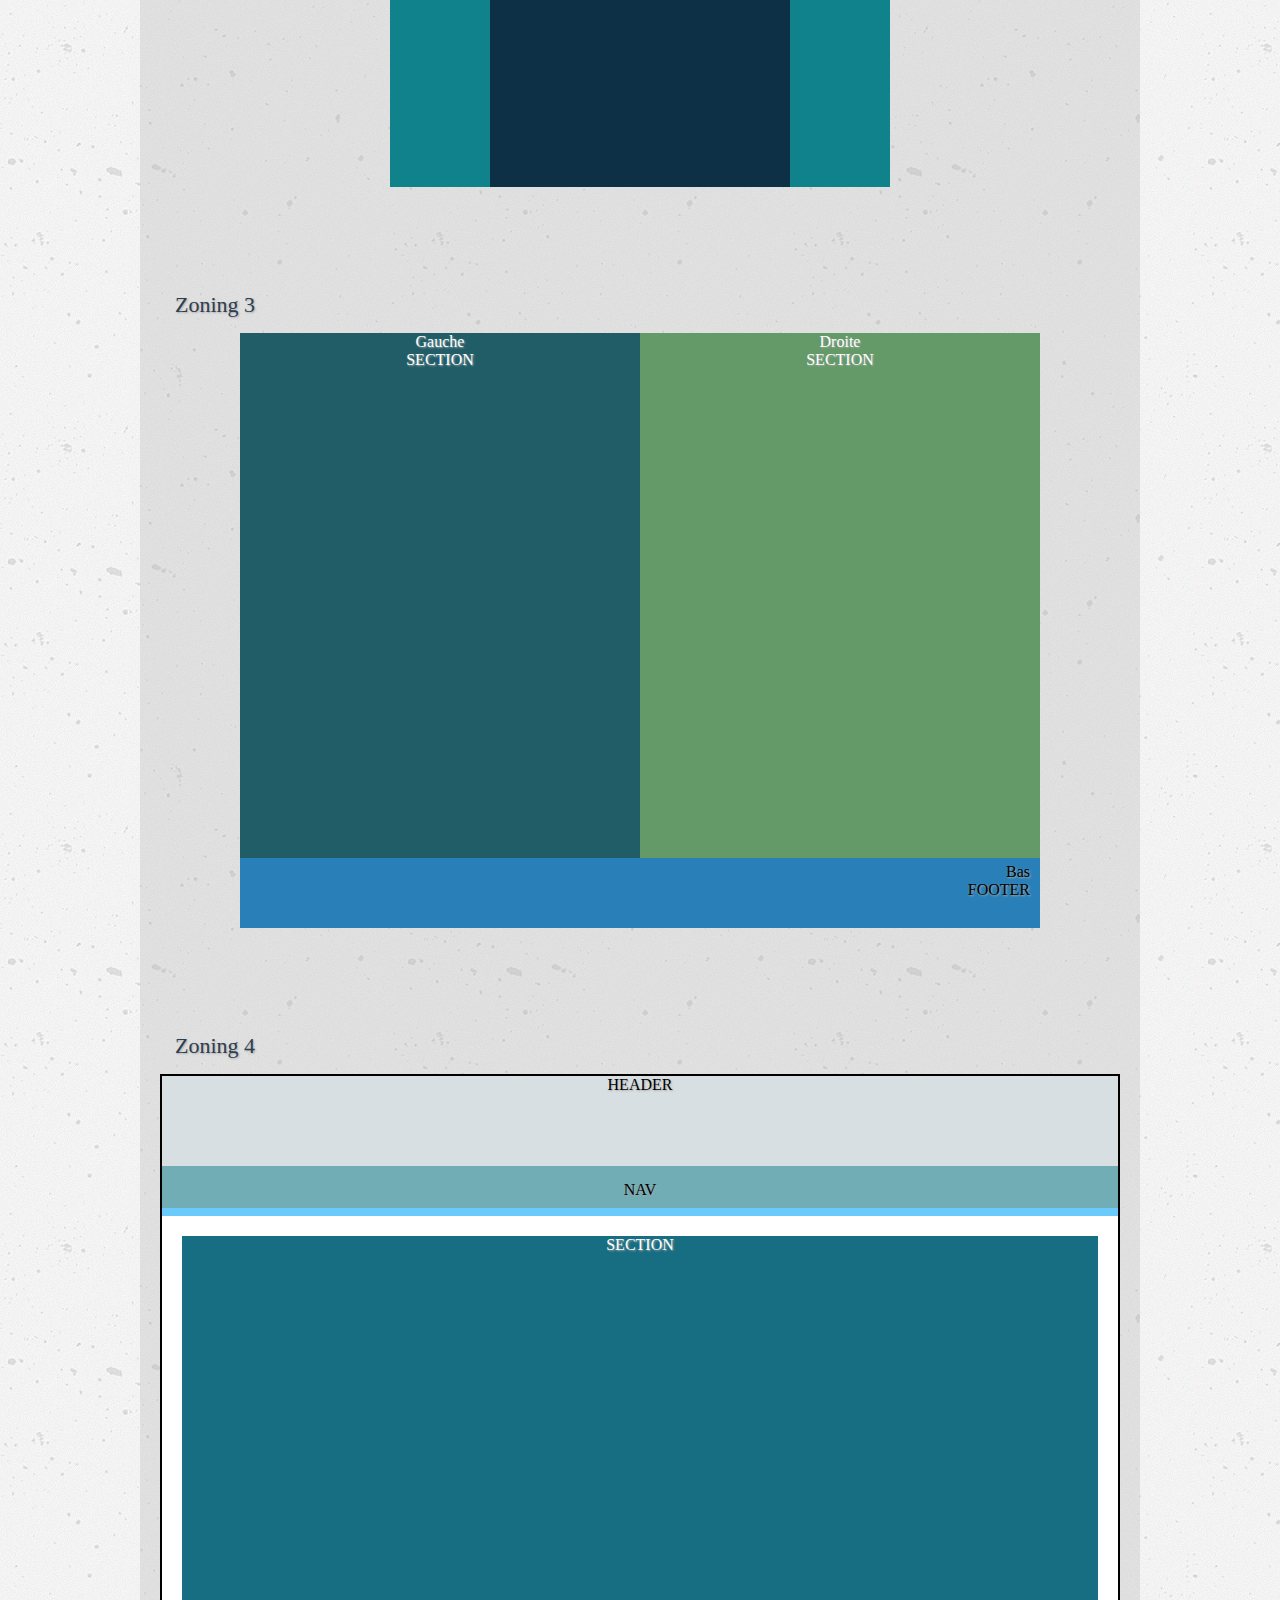
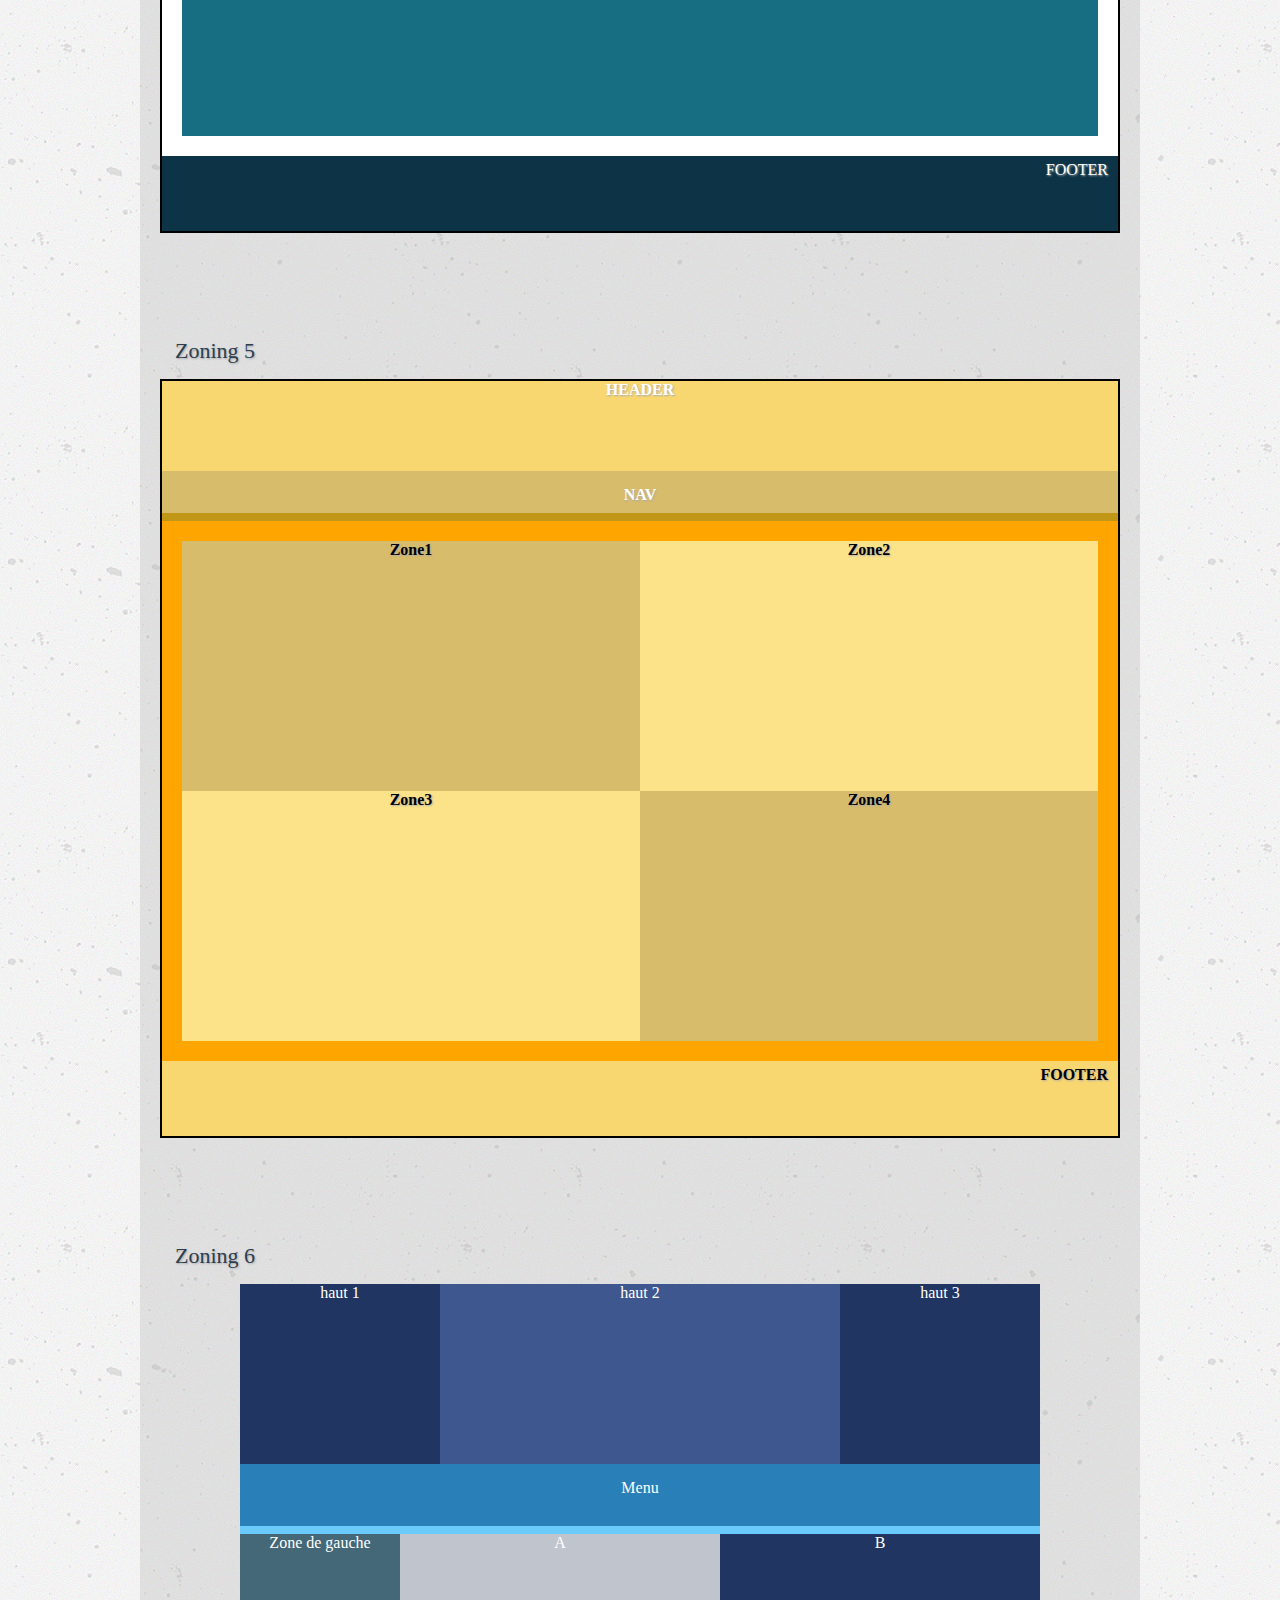
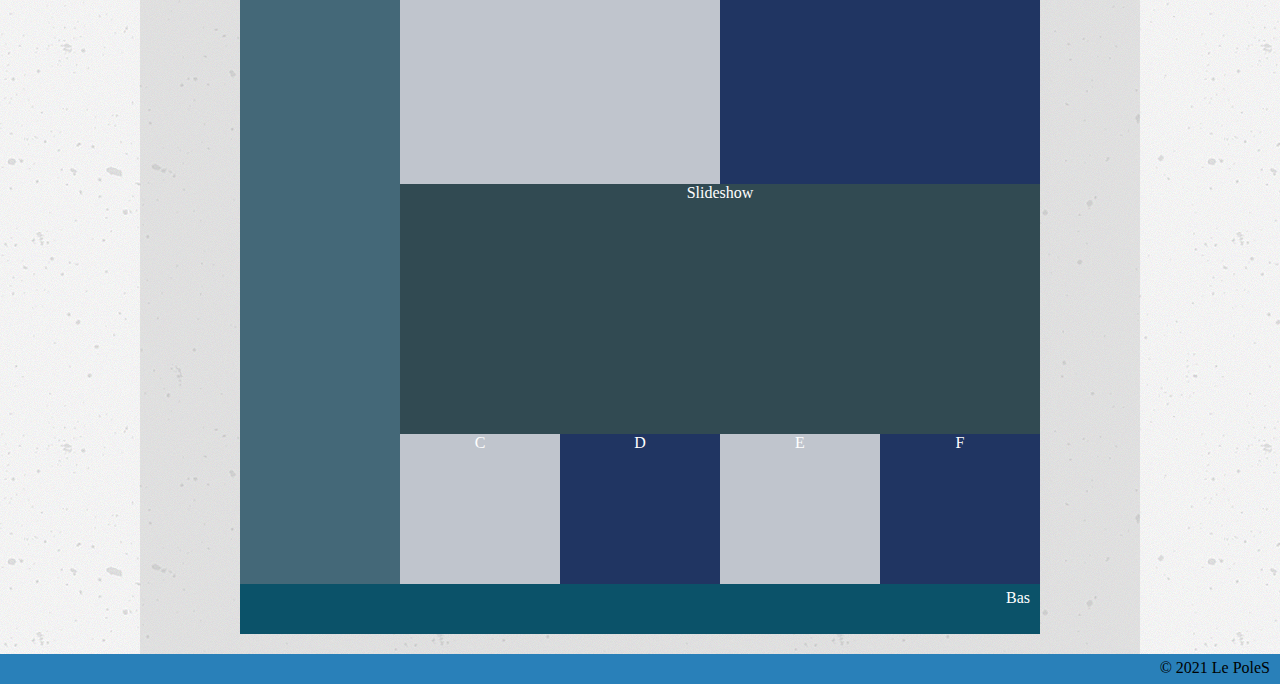
<file: zoning.html>
<!DOCTYPE html>
<html lang='fr'>

<head>
	<meta charset='UTF-8'>
	<meta name='viewport' content='width=device-width, initial-scale=1.0'>
	<meta http-equiv='X-UA-Compatible' content='ie=edge'>
	<meta name='description' content='Mon zoning en HTML / CSS'>
	<meta name='author' content='Sonia Bougamha'>
	<title>Ma page zoning</title>

	<!-- Google Font -->
	<link rel="preconnect" href="https://fonts.googleapis.com">
	<link rel="preconnect" href="https://fonts.gstatic.com" crossorigin>
	<link href="https://fonts.googleapis.com/css2?family=Anton&family=Lemonada&family=Oswald:wght@300&display=swap" rel="stylesheet">
	<!-- CDN de Font-awesome-->
	<link rel="stylesheet" href="https://cdnjs.cloudflare.com/ajax/libs/font-awesome/6.0.0-beta3/css/all.min.css" integrity="sha512-Fo3rlrZj/k7ujTnHg4CGR2D7kSs0v4LLanw2qksYuRlEzO+tcaEPQogQ0KaoGN26/zrn20ImR1DfuLWnOo7aBA==" crossorigin="anonymous" referrerpolicy="no-referrer" />
	<!-- Mon CSS-->
	<link rel='stylesheet' href='css/style.css'>
</head>

<body>
	<header>
		<div id="logo">
			<a href="#logo">
				<button type="button">
					<i class="fas fa-arrow-circle-up"></i>
				</button>
			</a>

			<img src="img/logo.png" alt="css 3, html 5">
		</div>

		<div id="slogan">
			<h1>Mon premier site HTML/CSS</h1>
		</div>

		<div id="social">
			<a href="https://www.facebook.com/" target="_blank">
				<i class="fab fa-facebook-square"></i>
			</a>

			<a href="http://www.instagram.com/" target="_blank">
				<i class="fab fa-instagram-square"></i>
			</a>
		</div>

		<div class="clear"></div>
	</header>

	<nav>
		<div class="ancreNav">
			<a href="index.html">Structure</a>
			<a href="texte.html">Textes</a>
			<a href="selecteur.html">Sélecteurs</a>
			<a href="image.html">Images</a>
			<a href="position.html">Positions</a>
			<a href="position.html">Positions</a>
			<a href="tableau.html">Tableaux</a>
			<a href="zoning.html" class="activ">Zoning</a>
			<a href="listes.html">Listes</a>
			<a href="lien_menu.html">Liens & menus</a>
			<a href="formulaire.html">Formulaires</a>
			<a href="multimedia.html">Multimedias</a>
			<a href="animation.html">Animations</a>
		</div>
	</nav>

	<main>
		<!-- ---------------ZONING 1----------------- -->
		<h2>Zoning</h2>

		<section>
			<h3>Zoning 1</h3>

			<div id="zoning1">
				<header>
					<p>Zone du haut</p>
				</header>

				<aside>
					Zone de gauche
				</aside>

				<section>
					Zone de droite
				</section>

				<div class="clear"></div>
			</div>
		</section>

		<!-- ---------------ZONING 2----------------- -->
		<section>
			<h3>Zoning 2</h3>

			<div id="zoning2">
				<header>
					<p>Zone du haut <br>  HEADER</p>
				</header>

				<aside>
					<p>Zone de gauche <br> ASIDE</p>
				</aside>

				<section class="middle">
					<p>Zone du milieu <br> MIDDLE</p>
				</section>

				<aside>
					<p>Zone de droite <br> ASIDE</p>
				</aside>

				<div class="clear"></div>
			</div>
		</section>

		<!-- ---------------ZONING 3----------------- -->
		<section>
			<h3>Zoning 3</h3>

			<div id="zoning3">
				<section>
					<p>Gauche <br> SECTION</p>
				</section>

				<section>
					<p>Droite <br> SECTION</p>
				</section>

				<footer>
					<p>Bas <br>FOOTER</p>
				</footer>

				<div class="clear"></div>
			</div>
		</section>

		<!-- ---------------ZONING 4----------------- -->
		<section>
			<h3>Zoning 4</h3>

			<div id="zoning4">
				<header>
					<p>HEADER</p>
				</header>

				<nav>
					<p>NAV</p>
				</nav>

				<section>
					<p>SECTION</p>
				</section>

				<footer>
					<p>FOOTER</p>
				</footer>

				<div class="clear"></div>
			</div>
		</section>

		<!-- ---------------ZONING 5----------------- -->
		<section>
			<h3>Zoning 5</h3>

			<div id="zoning5">
				<header>
					<p>HEADER</p>
				</header>

				<nav>
					<p>NAV</p>
				</nav>

				<section class="section">
					<div class="z1">
						<p>Zone1</p>
					</div>

					<div class="z2">
						<p>Zone2</p>
					</div>

					<div class="z3">
						<p>Zone3</p>
					</div>

					<div class="z4">
						<p>Zone4</p>
					</div>

					<div class="clear"></div>
				</section>

				<footer>
					<p>FOOTER</p>
				</footer>
				<div class="clear"></div>
			</div>
		</section>

		<!-- ---------------ZONING 6----------------- -->
		<section>
			<h3>Zoning 6</h3>
			<div id="zoning6">
				<header>
					<div class="haut1">haut 1</div>
					<div class="haut2">haut 2</div>
					<div class="haut3">haut 3</div>
					<div class="clear"></div>
				</header>

				<nav>
					Menu
				</nav>

				<aside>
					Zone de gauche
				</aside>

				<section>
					<div class="a">A</div>
					<div class="b">B</div>
					<div class="clear"></div>
				</section>

				<section class="slideshow">
					Slideshow
				</section>

				<section>
					<div class="c">C</div>
					<div class="d">D</div>
					<div class="e">E</div>
					<div class="f">F</div>
					<div class="clear"></div>
				</section>

				<footer class="clear">
					Bas
				</footer>
			</div>
		</section>
	</main>

	<footer>
		<!-- liens administratifs, mentions légales, plan du site, cgu et cgv, contact, copyright-->
		<small>&copy; 2021 Le PoleS</small>
	</footer>

</body>

</html>
</file>
<file: css/style.css>
/*
	font-family: 'Anton', sans-serif;

  font-family: 'Lemonada', cursive;

  font-family: 'Oswald', sans-serif;
*/

*{
	box-sizing: border-box;
}

html, body, div, span, applet, object, iframe,
h1, h2, h3, h4, h5, h6, p, blockquote, pre,
a, abbr, acronym, address, big, cite, code,
del, dfn, em, img, ins, kbd, q, s, samp,
small, strike, strong, sub, sup, tt, var,
b, u, i, center,
dl, dt, dd, ol, ul, li,
fieldset, form, label, legend,
table, caption, tbody, tfoot, thead, tr, th, td,
article, aside, canvas, details, embed,
figure, figcaption, footer, header, hgroup,
menu, nav, output, ruby, section, summary,
time, mark, audio, video {
  margin: 0;
  padding: 0;
  border: 0;
  font-size: 100%;
  font: inherit;
  vertical-align: baseline;
}

body{
	background-image: url(../img/concrete-texture.png);
}

h1{
	font-family: 'Anton', sans-serif;
	font-size: 45px;
	color: #2980b9;
	text-align: center;
	letter-spacing: 1px;
}

h2{
	font-size: 35px;
	color: #2c3e50;
	padding: 20px;
	font-weight: bold;
	text-shadow: 1px 1px 2px #aaa;;
}

h3{
	font-size: 22px;
	color: #2c3e50;
	padding: 15px;
	text-shadow: 1px 1px 2px #aaa;;
}

h4{
	text-align: center;
	margin-top: 30px;
}

/**************HEADER INDEX****************/
header{
	background-color: #2c3e50;
	height: 175px;
}

#logo{
	float: left;
	width: 25%;
	padding: 15px;
	text-align: center;
}

#slogan{
	float: left;
	width: 50%;
	padding-top: 50px;
}

#social{
	float: left;
	width: 25%;
}

#social i{
	font-size: 30px;
	text-align: right;
	padding: 15px 30px 0 0;
	display: block;
}

header a{
	color: #2980b9;
	text-decoration: none;
}
/*******************FIN HEADER*********************/

/*******************DEBUT NAV*********************/
nav{
	background-color: #2980b9;
	height: 70px;
	border-bottom: 8px solid #6acafc;
	text-align: center;
	padding: 15px;
}

nav a{
	margin: 10px;
	padding: 2px 10px;
	border-radius: 10px 0;
	border: 2px solid white;
	background-color: #6acafc;
	color: white;
	text-decoration: none;
	font-size: 20px;
	font-family: 'Oswald', sans-serif;
	transition: .5s;
}

nav a:hover{
	background-color: #a6d6c3;
	color: white;
}

.activ{
	background-color: #2c3e50;
	color: white;
}
/*******************FIN NAV*********************/

/*******************DEBUT STRUCTURE*********************/
main{
	background-color: rgba(178, 178, 178, .3);
	width: 1000px;
	margin: 0 auto;
}

aside{
	height: 250px;
	background-color: #a6d6c3;
}

section{
	margin-top: 50px;
	padding: 20px;
}

footer{
	background-color: #2980b9;
	height: 30px;
	text-align: right;
	padding: 5px 10px;
}
/*******************FIN STRUCTURE*********************/

/*******************DEBUT PAGE TEXTE*********************/
blockquote{
	font-style: italic;
	font-size: 120%;
}

strong{
	font-weight: bold;
}

.oswald p{
	font-family: 'Oswald', sans-serif;

}
/*******************FIN PAGE TEXTE*********************/

/*******************DEBUT PAGE SELECTEURS*********************/
.select p{
	color: red;
}

.select p:first-of-type, 
.select p:last-of-type{
color: pink;
}

.select p:nth-of-type(5),
.select p:nth-of-type(6){
	color: black;
}

.select div:not(.zoneB){
	font-weight: bold;
}

.select .zoneA{
	color: #f56f56;
}

.select .zoneB{
	color: #963;
}

.select .zoneB .couleurBleu{
	color: blue;
	font-size: 16px;
}

.select #zoneC{
	color: #98f32f;
}

.select #zoneD span{
	color: #32ff32;
	font-size: 30px;
	font-style: italic;
}
/****************FIN PAGE SELECTEURS***************/

/****************DEBUT PAGE IMAGE********************/
.imageFond{
	background: #000 url(../img/fond.jpg) no-repeat;
	background-size: cover;
}

.imageFond p{
	width: 75%;
	margin: 100px auto 200px;
	background-color: rgba(255, 255, 255, 0.6);
	padding: 20px;
	font-size: 120%;
	border-radius: 10px;
}

figure{
	margin: auto;
	width: 250px;
	display: block;
	background-color: rgba(0, 0, 0, 0.6);
}

figcaption{
	color: white;
	text-align: center;
	padding: 2px;
	font-style: oblique;
}

/* On peut séléctionner une image par son attribut src:
		img[src="img/toureiffel.jpg"]{}
*/

.rotationImg{
	text-align: center;
}

.image{
	margin: 20px;
	border: 5px solid #eee;
	box-shadow: 4px 4px 4px rgba(0, 0, 0, 0.2);
	transition: 1s;
}

.image:hover{
	transform: rotate(-7deg);
	border: 15px solid #eee;
}

.rotation360:hover{
	transform: rotate(-360deg);
}
/********************FIN PAGE IMAGE******************/

/********************DEBUT PAGE POSITION******************/
.centre{
	margin: 0 auto;
	width: 500px;
	height: 200px;
	background-color: #33cccc;
}

.absolute{
	position: absolute;
	top: 24%;
	left: 10%;
	background-color: orange;
	width: 100px;
	height: 100px;
}

/*********RELATIVE*********/
.relative{
	background-color: #2d5c7f;
	width: 400px;
	height: 400px;
	position: relative;
	bottom: 10px;
	left: 100px;
}

.relative div{
	position: absolute;
	top: 0;
	right: 0;
	width: 50px;
	height: 50px;
	background-color: #fff1a8;
}

/*********FIXED*********/
button{
	position: fixed;
	bottom: 40px;
	right: 20px;
	cursor: pointer;
	border: none;
	background-color: transparent;
	font-size: 350%;
	color: #2d5c7f;
}

/*********PERCENT*********/
.trente{
	width: 30%;
	padding: 20px;
	font-size: 22px;
	background-color: #3c1b1f;
	color: #f6e1b5;
	font-weight: bold;
}

.cinquante{
	width: 50%;
	padding: 20px;
	font-size: 22px;
	background-color: #b21e4b;
	color: #f6e1b5;
	font-weight: bold;
	margin-top: 7px;
}

.cent{
	width: 100%;
	padding: 20px;
	font-size: 22px;
	background-color: #f6e1b5;
	color: #b21e4b;
	font-weight: bold;
	margin-top: 7px;
}

/*********FLOAT*********/
.float{
	height: 170px;
	width: 170px;
	margin: 10px;
	padding-top: 2px;
	float: left;
	text-align: center;
	font-size: 25px;
	background-color: #f8d771;
	border: 2px solid darkred;
}

.clear{
	clear: both;
}

/*********FLexbox*********/
.flex{
	display: flex;
	justify-content: space-between;
}

.flex div{
	width: 150px;
	height: 150px;
	background-color: darkblue;
	text-align: center;
	font-size: 50px;
	color: white;
	border: 10px outset rgb(51, 51, 255);
}
/********************FIN PAGE POSITION******************/

/********************DEBUT PAGE TABLEAU******************/
.tableau table{
	border-collapse: collapse;
	border: 2px solid #6495ed;
	font-weight: bold;
	margin: auto;
	width: 80%;
}

.tableau thead, 
.tableau tfoot{
	background-color: whitesmoke;
}

.tableau th{
	border: 1px solid #6495ed;
	padding: 5px;
	width: 20%;	
}

.tableau td{
	border: 1px solid #6495ed;
	font-size: 80%;
	padding: 5px;
	text-align: center;
}
/********************FIN PAGE TABLEAU******************/

/********************DEBUT PAGE ZONING******************/
/**********ZONING 1**********/
#zoning1{
	background-color: #ffd6d6;
	width: 800px;
	text-align: center;
	text-shadow: 1px 1px 2px darkgrey;
	margin: auto;
}

#zoning1 header{
	height: 70px;
	background-color: #f7f39a;
}

#zoning1 aside{
	height: 525px;
	float: left;
	width: 20%;
	background-color: #a3de83;
}

#zoning1 section{
	float: left;
	background-color: #38817a;
	height: 525px;
	width:80%;
	margin: 0;
	padding: 0;
}

/**********ZONING 2**********/
#zoning2{
	background-color: #ffd6d6;
	width: 500px;
	text-align: center;
	text-shadow: 1px 1px 2px darkgrey;
	margin: auto;
}

#zoning2 header{
	height: 70px;
	background-color: #f8f5e4;
}

#zoning2 aside{
	height: 525px;
	float: left;
	width: 20%;
	background-color: #10828c;
	color: white;
}

#zoning2 .middle{
	float: left;
	background-color: #0e3047;
	height: 525px;
	width: 60%;
	margin: 0;
	padding: 0;
	color: white;
}

/**********ZONING 3**********/
#zoning3{
	background-color: #ffd6d6;
	width: 800px;
	text-align: center;
	text-shadow: 1px 1px 2px darkgray;
	color: white;
	margin: auto;
}

#zoning3 section{
	height: 525px;
	float: left;
	width: 50%;
	background-color: #205d67;
	margin: 0;
	padding: 0;
}

#zoning3 section:nth-of-type(2){
	background-color: #639a67;
}

#zoning3 footer{
	height: 70px;
	width: 100%;
	color: black;
	float: left;
}

/**********ZONING 4**********/
#zoning4{
	background-color: #fff;
	text-align: center;
	text-shadow: 1px 1px 2px darkgray;
	border: 2px solid black;
	margin: 0 auto;
	width: 700;
}

#zoning4 header{
	height: 90px;
	background-color: #d8dfe2;
}

#zoning4 nav{
	height: 50px;
	background-color: #71adb5;
}

#zoning4 section{
	height: 500px;
	background-color: #176d81;
	margin: 20px;
	padding: 0;
}

#zoning4 footer{
	height: 75px;
	background-color: #0d3446;
}

#zoning4 section,
#zoning4 footer{
	color: white;
}

/**********ZONING 5**********/

#zoning5{
	background-color: orange;
	text-align: center;
	text-shadow: 1px 1px 2px darkgray;
	border: 2px solid black;
	margin: 0 auto;
	font-weight: bold;
	color: white;
}

#zoning5 header{
	height: 90px;
	background-color: #f8d771;
}

#zoning5 nav{
	height: 50px;
	background-color: #d6bc6b;
	border-bottom: 8px solid #c19718;
}

#zoning5 .section{
	margin: 20px;
	padding: 0;
}

#zoning5 .section .z1,
#zoning5 .section .z2,
#zoning5 .section .z3,
#zoning5 .section .z4{
	height: 250px;
	width: 50%;
	float: left;
}

#zoning5 .section .z1,
#zoning5 .section .z4{
	background-color: #d6bc6b;
}

#zoning5 .section .z2,
#zoning5 .section .z3{
	background-color: #fce38a;
}

#zoning5 footer{
	height: 75px;
	background-color: #f8d771;
}

#zoning5 section,
#zoning5 footer{
	color: black;
}

/**********ZONING 6**********/
#zoning6{
	width: 800px;
	margin: 0 auto;
	color: white;
	text-align: center;
}

#zoning6 header{
	background-color: #40a497;
	height: 180px;
}

.haut1{
	float: left;
	width: 25%;
	height: 100%;
	background-color: #203562;
}

.haut2{
	float: left;
	width: 50%;
	height: 100%;
	background-color: #3e588f;
}

.haut3{
	float: left;
	width: 25%;
	height: 100%;
	background-color: #203562;
}

#zoning6 aside{
	background-color: #446878;
	width: 20%;
	height: 650px;
	float: left;
}

#zoning6 section{
	width: 80%;
	float: left;
	margin: 0;
	padding: 0;
}

.slideshow{
	background-color: #314a52;
	height: 250px;
}

#zoning6 .a{
	background-color: #c0c5cd;
	width: 50%;
	height: 250px;
	float: left;
}
#zoning6 .b{
	background-color: #203562;
	width: 50%;
	height: 250px;
	float: left;
}

#zoning6 .c, .e{
	background-color: #c0c5cd;
	width: 25%;
	height: 150px;
	float: left;
}

#zoning6 .d, .f{
	background-color: #203562;
	width: 25%;
	height: 150px;
	float: left;
}

#zoning6 footer{
	background-color: #0b5269;
	height: 50px;
	color: white;
}
/********************FIN PAGE ZONING******************/

/********************FIN PAGE LISTE******************/
ul.fruit{
	list-style: none;
}

ul.fruit li{
	display: inline;
	margin: 15px;
}

li .fas{
	font-size: 90%;
	color: blue;
}

li .fas:hover{
	font-size: 120%;
	color: darkred;
}

ol,
.imbriquee, 
.imbriquee ul{
	padding-left: 15px; 
}

.imbriquee{
	cursor: pointer;
}

.imbriquee ul{
	display: none;
}

.europe:hover ul, 
.asie:hover ul{
	display: block;
}

.imbriquee li ul li:hover{
	font-size: 200%;
	background-color: #e74c3c;
	display: inline;
	box-shadow: 5px 10px 10px grey;
	transition-duration: 1s;
}
/********************FIN PAGE LISTES******************/

/********************FIN PAGE LIEN & MENU******************/
/**********LIENS**********/
.ancre{
	text-align: center;
}

.ancre a{
	margin: 8px;
	padding: 5px 10px;
	border-radius: 15px;
	background-color: #2c3e50;
	color: white;
	text-decoration: none;
	font-size: 20px;
	box-shadow: 0px 0px 10px 3px black;
	font-family: 'oswald';
}

.ancre a:hover{
	box-shadow: none;
	transition-duration: .5s;
	text-shadow: 1px 5px 10px grey;
}

#lien a{
	text-decoration: none;
	color: #2980b9;
	display: inline-block;
	margin-bottom: 15px;
}

#lien a:hover{
	color: #f16529;
}

/**********MENU**********/
#menu nav{
	background-color: transparent;
	border: none;
}

#menu ul{
	list-style: none;
	text-align: center;
}

#menu ul li{
	display: inline-block;
}

#menu nav a{
	padding: 10px;
	color: grey;
	text-decoration: none;
	background-color: #ddd;
	transition: 1s ease-in;
}

#menu nav a:hover{
	color: #fff;
	background-color: #069;
}

/**********MENU DEROULANT**********/
#menuDeroulant{
	height: 650px;
}

#menuDeroulant nav{
	background-color: transparent;
	border: none;
	width: 90%;
	margin: 0 auto;
}

#menuDeroulant nav ul li{
	float: left;
	list-style: none;
	width: 20%;
}

#menuDeroulant ul ul{
	display: none;
}

#menuDeroulant ul li ul li{
	border-top: 1px solid #464646;
	width: 100%;
}

#menuDeroulant nav li{
	background-color: #ccc;
}

#menuDeroulant nav li a{
	text-decoration: none;
	color: #000;
	padding: 4px 0;
	display: block;
}

#menuDeroulant ul{
	text-align: center;
}

#menuDeroulant nav ul.niveau1 li.sousMenu:hover ul.niveau2{
	display: block;
}
</file>
